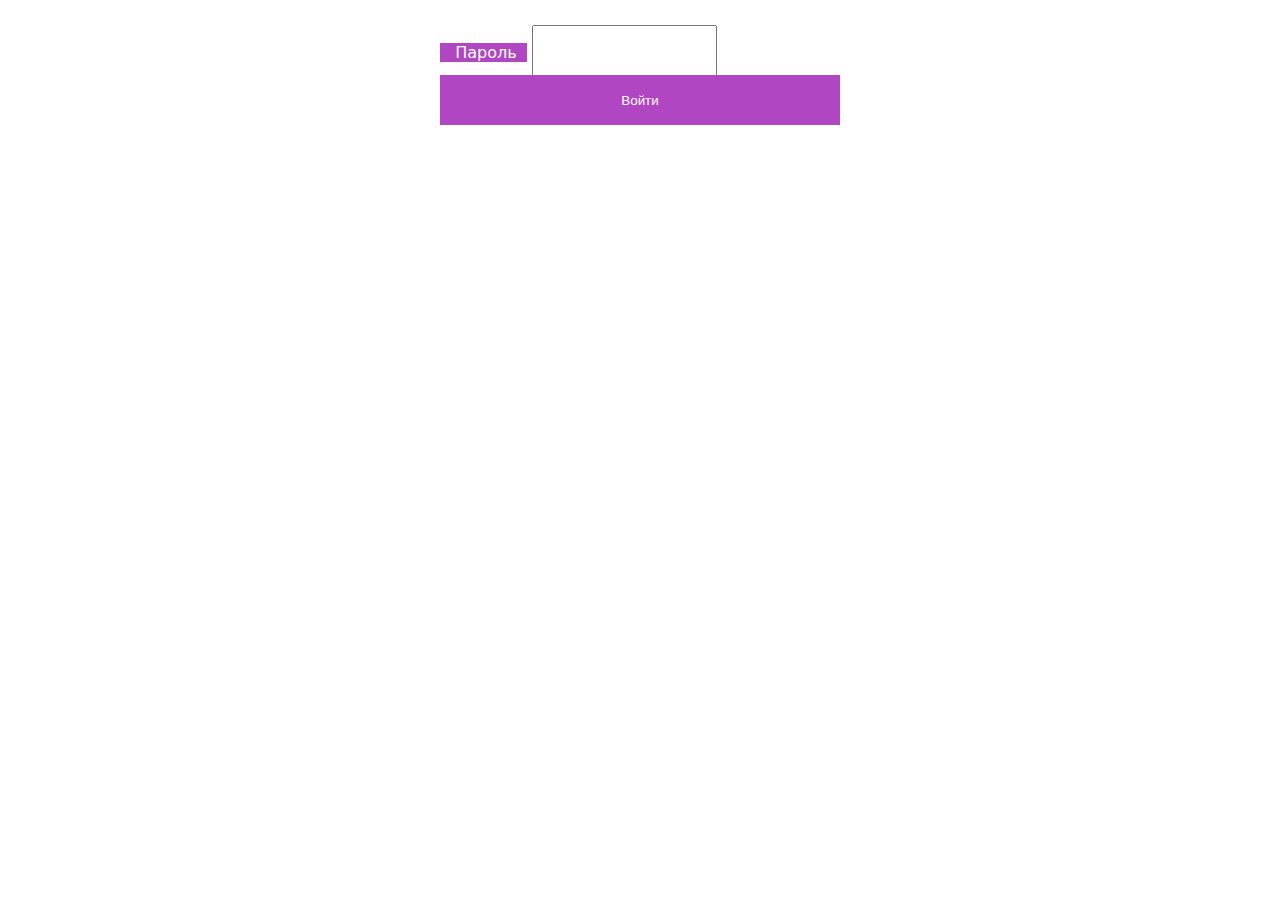
<file: Conference.UI/results.html>
﻿<!DOCTYPE html>
<html>
<head>
    <title>Результаты</title>

    <meta charset="UTF-8">
    <meta name="viewport" content="width=device-width, initial-scale=1, maximum-scale=1, user-scalable=no">

    <link rel="icon" type="image/png" href="" sizes="32x32">

    <link rel="stylesheet" href="https://maxcdn.bootstrapcdn.com/bootstrap/3.3.6/css/bootstrap.min.css" integrity="sha384-1q8mTJOASx8j1Au+a5WDVnPi2lkFfwwEAa8hDDdjZlpLegxhjVME1fgjWPGmkzs7" crossorigin="anonymous">
    <link rel="stylesheet" href="scripts/jqwidgets/styles/jqx.base.css" type="text/css" />
    <!--<link rel="stylesheet" href="results.css">-->
    <link rel="stylesheet" href="styles/results.min.css">

    <script src="https://ajax.googleapis.com/ajax/libs/jquery/3.1.0/jquery.min.js"></script>
    <script type="text/javascript" src="scripts/jqwidgets/jqxcore.js"></script>
    <script type="text/javascript" src="scripts/jqwidgets/jqxdata.js"></script>
    <script type="text/javascript" src="scripts/jqwidgets/jqxbuttons.js"></script>
    <script type="text/javascript" src="scripts/jqwidgets/jqxscrollbar.js"></script>
    <script type="text/javascript" src="scripts/jqwidgets/jqxmenu.js"></script>
    <script type="text/javascript" src="scripts/jqwidgets/jqxlistbox.js"></script>
    <script type="text/javascript" src="scripts/jqwidgets/jqxdropdownlist.js"></script>
    <script type="text/javascript" src="scripts/jqwidgets/jqxgrid.js"></script>
    <script type="text/javascript" src="scripts/jqwidgets/jqxgrid.selection.js"></script>
    <script type="text/javascript" src="scripts/jqwidgets/jqxgrid.columnsresize.js"></script>
    <script type="text/javascript" src="scripts/jqwidgets/jqxgrid.filter.js"></script>
    <script type="text/javascript" src="scripts/jqwidgets/jqxgrid.sort.js"></script>
    <script type="text/javascript" src="scripts/jqwidgets/jqxgrid.pager.js"></script>
    <script type="text/javascript" src="scripts/jqwidgets/jqxgrid.grouping.js"></script>
    <!--<script type="text/javascript" src="results.js"></script>-->
    <script type="text/javascript" src="scripts/results.min.js"></script>

</head>

<body>

    <div class="container-fluid">

        <div id="container">
            <div class="form-group">
                <div class="input-group">
                    <span class="input-group-addon" id="basic-addon1">&nbsp;&nbsp;&nbsp;Пароль&nbsp;&nbsp;</span>
                    <input id="password" type="password" class="form-control" aria-describedby="basic-addon1">
                </div>
            </div>

            <input id="login" type="button" class="btn btn-default" value="Войти" />

        </div>
            <input type="button" id="export" value="export" hidden>
            <div id="results"></div>

    </div>

</body>
</html>
</file>
<file: Conference.UI/scripts/jqwidgets/styles/jqx.base.css>
﻿/*Rounded Corners*/
/*top-left rounded Corners*/
.jqx-rc-tl
{
    -moz-border-radius-topleft: 3px;
    -webkit-border-top-left-radius: 3px;
    border-top-left-radius: 3px;
}
/*top-right rounded Corners*/
.jqx-rc-tr
{
    -moz-border-radius-topright: 3px;
    -webkit-border-top-right-radius: 3px;
    border-top-right-radius: 3px;
}
/*bottom-left rounded Corners*/
.jqx-rc-bl
{
    -moz-border-radius-bottomleft: 3px;
    -webkit-border-bottom-left-radius: 3px;
    border-bottom-left-radius: 3px;
}
/*bottom-right rounded Corners*/
.jqx-rc-br
{
    -moz-border-radius-bottomright: 3px;
    -webkit-border-bottom-right-radius: 3px;
    border-bottom-right-radius: 3px;
}
/*top rounded Corners*/
.jqx-rc-t
{
    -moz-border-radius-topleft: 3px;
    -webkit-border-top-left-radius: 3px;
    border-top-left-radius: 3px;
    -moz-border-radius-topright: 3px;
    -webkit-border-top-right-radius: 3px;
    border-top-right-radius: 3px;
}
/*bottom rounded Corners*/
.jqx-rc-b
{
    -moz-border-radius-bottomleft: 3px;
    -webkit-border-bottom-left-radius: 3px;
    border-bottom-left-radius: 3px;
    -moz-border-radius-bottomright: 3px;
    -webkit-border-bottom-right-radius: 3px;
    border-bottom-right-radius: 3px;
}
/*right rounded Corners*/
.jqx-rc-r
{
    -moz-border-radius-topright: 3px;
    -webkit-border-top-right-radius: 3px;
    border-top-right-radius: 3px;
    -moz-border-radius-bottomright: 3px;
    -webkit-border-bottom-right-radius: 3px;
    border-bottom-right-radius: 3px;
}
/*left rounded Corners*/
.jqx-rc-l
{
    -moz-border-radius-topleft: 3px;
    -webkit-border-top-left-radius: 3px;
    border-top-left-radius: 3px;
    -moz-border-radius-bottomleft: 3px;
    -webkit-border-bottom-left-radius: 3px;
    border-bottom-left-radius: 3px;
}
/*all rounded Corners*/
.jqx-rc-all
{
    -moz-border-radius: 3px;
    -webkit-border-radius: 3px;
    border-radius: 3px;
}
/*reset rounded corners*/
.jqx-rc-reset
{
    -moz-border-radius: 0px !important;
    -webkit-border-radius: 0px !important;
    border-radius: 0px !important;
}

/*Reset Style*/
.jqx-reset
{
    padding: 0;
    margin: 0;
    border: none;
    background: transparent;
    outline: none;
    box-sizing: content-box;
}
.jqx-clear {
    align:left; valign:top; left: 0px; top: 0px; -webkit-appearance: none !important; outline: none !important; padding: 0px; margin: 0px;
}
.jqx-popup {
    box-sizing: content-box;
}
.jqx-position-reset {
    position: static !important; 
}
.jqx-border-reset {
    border: none !important;
}
.jqx-overflow-hidden {
    overflow: hidden !important;
}
.jqx-position-relative {
    position: relative !important;
}
.jqx-position-absolute {
    position: absolute !important;
}
.jqx-max-size {
    width: 100% !important;
    height: 100% !important;
}
.jqx-background-reset {
    background: transparent !important;
}
/*Disable browser selection*/
.jqx-disableselect
{
    -webkit-user-select: none;
    -moz-user-select: none;
    user-select: none;
    -ms-user-select:none;
    -webkit-touch-callout:none;
    -webkit-tap-highlight-color: rgba(0,0,0,0);
}
.jqx-enableselect {
    -webkit-user-select: text;
    -moz-user-select: text;
    -ms-user-select:text;
    user-select:all;
}
.jqx-hideborder
{
    border: none !important;
}
.jqx-hidescrollbars
{
    overflow: hidden !important;
}
/*jqxButton, jqxToggleButton, jqxRepeatButton Style*/
.jqx-button{outline: none; border: 1px solid transparent; padding: 3px; text-align: center; vertical-align: central; margin: 0 0 0 0; cursor: default; }
button.jqx-button, input[type=button].jqx-button,  input[type=submit].jqx-button {
    box-sizing: border-box !important; -moz-box-sizing: border-box !important; 
}

.jqx-buttongroup{}
.jqx-group-button-normal {
    vertical-align: middle;
    text-align: center;
}
/*applied to the link button's anchor element.*/
.jqx-link
{
    text-decoration: none;
    color: #111111;
}

/*shows elements.*/
.jqx-visible
{
    display: block;
}
/*hides elements.*/
.jqx-hidden
{
    display: none;
}
.jqx-widget, .jqx-widget-content, .jqx-widget-header, .jqx-fill-state-normal {
    line-height: 1.231;
}
/*jqxGauge Style*/
.jqx-gauge-label, .jqx-gauge-caption
{
    fill: #333333;
    color: #333333;
    font-size: 11px;
    font-family: Verdana;
}
.jqx-knob {
 text-align: center;
}
/*jqxChart Style*/
.jqx-knob-label,
.jqx-chart-axis-text,
.jqx-chart-label-text, 
.jqx-chart-tooltip-text, 
.jqx-chart-legend-text
{
    fill: #333333;
    color: #333333;
    font-size: 11px;
    font-family: Verdana;
}
.jqx-chart-axis-description
{
    fill: #555555;
    color: #555555;
    font-size: 11px;
    font-family: Verdana;
}
.jqx-chart-title-text
{
    fill: #111111;
    color: #111111;
    font-size: 14px;
    font-weight: bold;
    font-family: Verdana;
}
.jqx-chart-title-description
{
    fill: #111111;
    color: #111111;
    font-size: 12px;
    font-weight: normal;
    font-family: Verdana;
}

/*applied to the Grid's element.*/
.jqx-grid
{
    overflow: hidden;
    border-style: solid;
    border-width: 1px;
}
/*applied to the Pager.*/
.jqx-grid-pager
{
    border: none;
    border-top: 1px solid transparent;
}
/*applied to the Top Pager.*/
.jqx-grid-pager-top
{
    border: none;
    border-bottom: 1px solid transparent;
}
.jqx-grid-pager-number{
    padding: 2px 5px;
    text-decoration: none;
    margin: 1px;
    border: 1px solid transparent;
    color: inherit !important;
    *color: expression(this.parentNode.currentStyle['color']) !important;     
    outline: none;
    font-weight: normal !important;
}
.jqx-grid-menu-item-touch {
    padding-top: 6px !important;
    padding-bottom: 6px !important;
}
/*applied to the Grid's bottom-right area between the horizontal and vertical scrollbars.*/
.jqx-grid-bottomright
{
   
}
/*applied to the Grid's header area.*/
.jqx-grid-header 
{
    border-style: solid;
    border-width: 0px 0px 1px 0px;
    overflow: hidden;
    border-color: transparent;
    margin: 0px;
    padding: 0px;
 }
 /*applied to the columns.*/
.jqx-grid-column-header, .jqx-grid-columngroup-header {
    border-style: solid;
    border-width: 0px 1px 0px 0px;
    border-color: transparent;
    white-space: nowrap;
    border-style: solid;
    font-weight: normal;  
    overflow: hidden;
    text-align: left;
    padding: 0px;
    margin: 0px;
 }
.jqx-grid-column-header-rtl, .jqx-grid-columngroup-header-rtl {
    border-width: 0px 0px 0px 1px;
}
.jqx-grid-columngroup-header {
    border-bottom-width: 1px;
    border-left-width: 1px;
}
 /*applied to the column's button.*/
 .jqx-grid-column-menubutton {
    border-style: solid;
    border-width: 0px 0px 0px 1px;
    border-color: transparent;
    background-image: url('images/menubutton.png');
    background-repeat: no-repeat;
    background-position: center;
    cursor: pointer;
 }
.jqx-grid-column-menubutton-rtl {
    border-width: 0px 1px 0px 0px;
}
 /*applied to the column's sort button when the sort order is ascending.*/
 .jqx-grid-column-sortascbutton {
    border: none;
    background-image: url('images/sortascbutton.png');
    background-repeat: no-repeat;
    background-position: center;
    cursor: pointer;
 }
 /*applied to the column's sort button when the sort order is descending.*/
  .jqx-grid-column-sortdescbutton {
    border: none;
    background-image: url('images/sortdescbutton.png');
    background-repeat: no-repeat;
    background-position: center;
    cursor: pointer;
 }
  /*applied to the column's filter button.*/
  .jqx-grid-column-filterbutton
 {
    border: none;
    background-image: url('images/filter.png');
    background-repeat: no-repeat;
    background-position: center;
 }
  /*applied to the column's resize line.*/
 .jqx-grid-column-resizeline {
   border-right: 1px dotted #555; 
 }
 /*applied to the validation popup during cell editing.*/
 .jqx-grid-validation
 {
    background: #df2227 !important;
    color: #fff  !important;
    padding: 4px 8px;
 }
.jqx-grid-validation-label {
    color: #fff !important;
    background: #df2227 !important;
    border: 1px solid #df2227 !important;    
}
  .jqx-grid-validation-arrow-up
 {
    background-image: url('images/red_arrow_up.png');
    background-repeat: no-repeat;
    background-position: center center;
 }
  .jqx-grid-validation-arrow-down
 {
    background-image: url('images/red_arrow_down.png');
    background-repeat: no-repeat;
    background-position: center center;
 }
  /*applied to the column's resize start line.*/
  .jqx-grid-column-resizestartline {
   border-right: 1px solid #444; 
 }
  /*applied to the sort ascending menu item in the Grid's Context Menu*/
 .jqx-grid-sortasc-icon
 {
    background-image: url('images/sortasc.png');
    background-repeat: no-repeat;
    background-position: left center;
    width: 16px;
    height: 16px;
    float: left;
    margin-left: -4px;
    margin-right: 4px;
 }
  /*applied to the sort ascending menu item in the Grid's Context Menu*/
 .jqx-grid-sortdesc-icon
 {
    background-image: url('images/sortdesc.png');
    background-repeat: no-repeat;
    background-position: left center;
    width: 16px;
    height: 16px;
    float: left;
    margin-left: -4px;
    margin-right: 4px;
 }
  /*applied to the grid menu's sort remove item/*/
 .jqx-grid-sortremove-icon
 {
    background-image: url('images/sortremove.png');
    background-repeat: no-repeat;
    background-position: left center;
    width: 16px;
    height: 16px;
    float: left;
    margin-left: -4px;
    margin-right: 4px;
 }
   /*applied to the grouping column's drag and drop item when the drop operation is allowed.*/
 .jqx-grid-drag-icon
 {
    background-image: url('images/drag.png');
    background-repeat: no-repeat;
    background-position: left center;
    width: 16px;
    height: 16px;
 }
   /*applied to the grouping column's drag and drop item when the drop operation is not allowed.*/
 .jqx-grid-dragcancel-icon
 {
    background-image: url('images/dragcancel.png');
    background-repeat: no-repeat;
    background-position: left center;
    width: 16px;
    height: 16px;
 }
 /*applied to the 'group by' menu item.*/
 .jqx-grid-groupby-icon
 {
    background-repeat: no-repeat;
    background-position: left center;
    width: 16px;
    height: 16px;
    float: left;
    margin-left: -4px;
    margin-right: 4px;
 }
/*applied to the column anchor tags.*/
 .jqx-grid-column-header a:link, .jqx-grid-column-header a:visited
 {
    display: block;
    margin: 4px;
    height: 18px;
    line-height: 18px !important;
    color: inherit;
    outline: 0 none;
    text-decoration: none;
    cursor: pointer;
}
.jqx-grid-toolbar a:link, .jqx-grid-toolbar a:visited {
    margin: 4px;
    height: 18px;
    line-height: 18px !important;
    color: inherit;
    outline: 0 none;
    text-decoration: none;
    cursor: pointer;
}
/*applied to the groups header area.*/
 .jqx-grid-groups-header, .jqx-grid-toolbar, .jqx-scheduler-toolbar {
    border-style: solid;
    border-width: 0px 0px 1px 0px;
    border-color: #aaa;
    white-space: nowrap;
    overflow: hidden;
    text-align: left;
    padding: 0px;
    margin: 0px;
 }
/*applied to a grouping row.*/
 .jqx-grid-groups-row {
    font-weight:bold;
    white-space: nowrap;
    text-align: left;
    padding: 0px;
    top: 50%;
    margin-top: -8px;
 }
 /*applied to the row details.*/
 .jqx-grid-groups-row-details {
    font-weight: normal;
 }
 /*applied to a grouping column.*/
 .jqx-grid-group-column 
 {
    border: 1px solid transparent;
    white-space: nowrap;
    border-style: solid;
    font-weight: normal;  
    overflow: hidden;
    text-align: left;
    padding: 0px;
    margin: 0px;
 }
 /*applied to the lines between the group columns.*/
  .jqx-grid-group-column-line
 {
    background: #aaa;
 }
 /*applied to the drop line indicators displayed in the grouping header.*/
  .jqx-grid-group-drag-line
 {
    background: #80be09;
 }
 /*applied to the anchor tags inside a grouping column.*/
 .jqx-grid-group-column  a:link{
    display: block;
    margin: 4px;
    height: 18px;
    line-height: 18px !important;
    outline: 0 none;
    text-decoration: none;
    cursor: pointer;
    color: inherit;
    *color: expression(this.parentNode.currentStyle['color']);     
}
 .jqx-grid-group-column  a:visited{
    color: inherit;
    display: block;
    margin: 4px;
    height: 18px;
    line-height: 18px !important;
    outline: 0 none;
    text-decoration: none;
    cursor: pointer;
     *color: expression(this.parentNode.currentStyle['color']);    
}
/*applied to a grid cell*/
.jqx-grid-cell {
    border-style: solid;
    border-width: 0px 1px 1px 0px;
    margin-right: 1px;
    margin-bottom: 1px;
    border-color: transparent;  
    background: #fff;
    white-space: nowrap;
    font-weight: normal; 
    font-size: inherit;
    overflow: hidden; 
    position: absolute !important; 
    height: 100%; 
 }
.jqx-grid-cell-locked {
    color: #aaa !important;
}
.jqx-grid-cell-left-align {
    overflow: hidden;
    text-overflow: ellipsis;
    padding-bottom: 2px; 
    text-align: left; 
    margin-right: 2px; 
    margin-left: 4px;
}
.jqx-grid-cell-middle-align {
    text-overflow: ellipsis;
    overflow: hidden;
    padding-bottom: 2px; 
    text-align: center;
}
.jqx-grid-cell-right-align {
    overflow: hidden; 
    text-overflow: ellipsis; 
    padding-bottom: 2px; 
    text-align: right; 
    margin-right: 4px; 
    margin-left: 2px;
}

/*applied to a grid cell that is part of a rows group.*/
 .jqx-grid-group-cell{ 
    overflow: hidden; 
    position: absolute !important; 
    height: 100%; 
    background: #fff;
 }
/*applied to the grid cells in the sort column*/
 .jqx-grid-cell-sort {
    background-color: #f0f0f0;
 }

 /*applied to the grid cells in the filter column*/
 .jqx-grid-cell-filter {
    background-color: #e6e6e6;
 }
.jqx-grid-cell-add-new-row {
    background: #fdfcf3 !important;
    color: #000 !important;
}

 /*applied to the grid cells area.*/
.jqx-grid-content {
    border-style: solid;
    border-width: 0px 0px 0px 0px;
    border-color: transparent;
    white-space: nowrap;
    overflow: hidden;
 }
 /*applied to a grid cell that is part of a rows group.*/
.jqx-grid-group-cell, .jqx-grid-empty-cell {
    border-style: solid;
    border-width: 0px 0px 1px 0px;
    white-space: nowrap;
    font-weight: normal;   
 }
.jqx-widget .jqx-grid-cleared-cell, .jqx-grid-cleared-cell {
    border: transparent !important;
}
.jqx-grid-cell-wrap {white-space: normal !important;}

.jqx-tree-grid-indent {
    width: 15px;
    display: inline-block;
    height: 8px;
    overflow: hidden;
    vertical-align: top;
}
.jqx-tree-grid-title {
    text-decoration: none;
    vertical-align: top;
    white-space: nowrap;
    overflow: hidden;
    text-overflow: ellipsis;
}
.jqx-tree-grid-collapse-button, .jqx-tree-grid-expand-button {
    display: inline-block;
    margin-top: 0px;
    margin-right: 0px;
    position: relative;
    width: 15px;
    height: 16px;   
    vertical-align: top;
}
.jqx-tree-grid-checkbox {
   float: none !important; 
   width: 14px;
   height: 14px;
   cursor: pointer;
   margin-right: 2px !important;
   margin-left: 2px !important;
}
.jqx-tree-grid-icon {
   float: none !important; 
   width: 14px;
   height: 14px;
   margin-right: 4px;
}
.jqx-tree-grid-icon-rtl {
   margin-right: 0px;
   margin-left: 4px;
}
.jqx-tree-grid-icon-size {
   width: 14px;
   height: 14px;
   line-height: 16px;
}

.jqx-tree-grid-checkbox-tick {
    width: 100%;
    height: 100%;
}
.jqx-tree-grid-expand-button {
    height: 16px;
    width: 15px;
    vertical-align: top;
}

/*applied to a cell in jqxDataTable*/
.jqx-cell {
    min-height: 23px;
    padding: 6px 4px;
    margin: 0;
    border-collapse: separate;
    border-spacing: 0px;
    overflow: hidden;
    text-overflow: ellipsis;
    border: 1px solid transparent;
    border-top-width: 0px;
    border-left-width: 0px;
    box-sizing: border-box;
    -moz-box-sizing: border-box;
    white-space: normal;
    line-height: 1.231;
}
.jqx-grid-cell-nowrap {white-space: nowrap;}

.jqx-cell-editor {
    padding-left: 4px !important;
    padding-right: 3px !important;
}
.jqx-left-align {
    text-align: left;
}
.jqx-center-align {
    text-align: center;
}
.jqx-right-align {
    text-align: right;
}
.jqx-top-align {
    vertical-align:top;
}
.jqx-bottom-align {
    vertical-align: bottom;
}

.jqx-grid-table .jqx-grid-cell {
    position: static !important;
    zoom: 1 !important;
}
/*applied to the Grid's Table element.*/
.jqx-grid-table {
    font-size: 13px;
    table-layout: fixed;
    margin: 0px;
    padding: 0px;
    border-collapse: separate;
    border-spacing: 0px;
    -webkit-overflow-scrolling: touch;
    outline: none;
    zoom: 1 !important;
    empty-cells: show;
    border-right: 1px solid #aaa;
    line-height: 1.231;
    width: auto;
    border: none;
}
.jqx-grid-table-rtl {
    border-left-width: 1px;
    border-right-width: 0px;
}
.jqx-details table {
   border-collapse: collapse;
   table-layout: fixed;
   border-spacing: 0px;
}

 /*applied to a grid cell that is part of a details row and grouping is enabled.*/
.jqx-grid-group-details-cell {

 }
 /*applied to a grid cell that is part of a details row.*/
.jqx-grid-details-cell {
    border-width: 0px 1px 0px 0px;
 }
  /*applied to a grid cell. Represents the alternating cell background.*/
.jqx-grid-cell-alt {
    background: #f9f9f9;  
 }
/*applied to a sorted and alternating grid cell*/
.jqx-grid-cell-sort-alt {
    background-color: #e5e5e5;
 }/*applied to a sorted and alternating grid cell*/
.jqx-grid-cell-filter-alt {
    background-color: #f0f0f0;
 }
  /*applied to a pinned grid cell.*/
.jqx-grid-cell-pinned {
    background-color: #e5e5e5;
 }
 /*applied to a pinned grid cell. Represents the alternating cell background.*/
.jqx-grid-cell-pinned-alt {
    background-color: #e5e5e5;
 }
 /*applied to a selected grid cell.*/
 .jqx-grid-cell-selected {
    border-left: 0px solid transparent;
 }
 .jqx-cell-rtl {
   border-left-width: 1px;
   border-right-width: 0px;
 }
 .jqx-grid-cell-rtl {
    border-width: 0px 0px 1px 1px;
 }
 .jqx-grid-table .jqx-grid-cell {
   border-width: 0px 0px 1px 1px;
 }
.jqx-grid-table-one-cell {
    border: none;
    border-right-width: 1px;
    border-right-style:solid;
    border-right-color:#aaa;
}

 .jqx-grid-table .jqx-grid-cell:first-child {
    border-left-width: 0px;
 }

  /*applied to the selection area.*/
 .jqx-grid-selectionarea {
    border: 1px solid transparent;
    opacity: 0.5;
    filter: alpha(opacity=50);
 }
 /*applied to a hovered grid cell.*/
 .jqx-grid-cell-hover {
    border-color: transparent;
 }
  /*applied to a grid cell when the grid is empty.*/
 .jqx-grid-empty-cell{ overflow: visible; border-bottom: none;}

 /*applied to the Grid when its loading the data.*/
 .jqx-grid-load
{
    padding-right: 0px;
    background-image: url(images/loader.gif);
    background-position: 50% 50%;
    background-repeat: no-repeat;  
    z-index: 9999;
    display: block;
}
/*applied to a group's collapse button.*/
.jqx-grid-group-collapse
{
    padding-right: 0px;
    background-image: url(images/icon-right.png);
    background-position: 50% 50%;
    background-repeat: no-repeat;
    cursor: pointer;
}
.jqx-grid-group-collapse-rtl
{
    padding-right: 0px;
    background-image: url(images/icon-left.png);
    background-position: 50% 50%;
    background-repeat: no-repeat;
    cursor: pointer;
}
/*applied to a group's expand button.*/
.jqx-grid-group-expand, .jqx-grid-group-expand-rtl
{
    padding-right: 0px;
    background-image: url(images/icon-down.png);
    background-position: 50% 50%;
    background-repeat: no-repeat;
    cursor: pointer;
}
/*jqxProgresBar Style*/
.jqx-progressbar
{
    overflow: hidden;
    outline: none;
    border: 1px solid transparent;
    height: 2em;
}
/*applied to the progressbar's value element*/
.jqx-progressbar-value
{
    outline: none;
    border: 0px solid transparent;
    height: 100%;
}
/*applied to the progress bar's vertical value element- when the widget's orientation is 'vertical'*/
.jqx-progressbar-value-vertical
{
    outline: none;
    border: 0px solid transparent;
    height: 100%;
    background: transparent;
}
/*applied to the progressbar's text element*/
.jqx-progressbar-text
{
    font-size: 10px;
    border: none;
}
/*applied to the progress bar when the widget is in disabled state*/
.jqx-progressbar-disabled
{
    outline: none;
    border: 1px solid transparent; 
    height: 2em;
}

/*jqxMenu Style*/
.jqx-menu
{
    border: 1px solid transparent;
    float: none;
    margin: 0px;
    height: 100%;
    padding: 0px;
    overflow: hidden;
    text-align: left;
}
.jqx-menu-dropdown-column
{
    float: left;
}
/*applied to the menu when it is horizontal. Sets the menu's background*/
.jqx-menu-horizontal
{
    margin: 0px;
    padding: 0px;
    overflow: hidden;
    text-align: center;
}
/*applied to the menu when it is vertical. Sets the menu's background*/
.jqx-menu-vertical
{
    text-align: left;
}
/*applied to the sub menu. Sets the sub menu's background*/
.jqx-menu-dropdown
{
    left: 100%;
    margin: 0px;
    padding: 0px;
    right: 0;
    overflow: hidden;
    display: none;
    float: none;
    width: 150px;
    border-style: solid;
    border-width: 1px;
    text-align: left;
    padding: 2px;
}
/*applied to the sub menu's ul elements.*/
.jqx-menu-dropdown ul
{
    left: 100%;
    margin: 0px;
    padding: 0px;
    right: 0;
    overflow: hidden;
    border: none;
}
/*applied to the menu's ul elements.*/
.jqx-menu ul
{
    left: 100%;
    margin: 0px;
    padding: 2px;
    right: 0;
    overflow: hidden;
    background-color: transparent;
    border: none;
}
/*applied to the menu's li elements.*/
.jqx-menu li, .jqx-menu-dropdown li
{
    line-height: 1.3 !important;
}
/*applied to the top level menu items.*/
.jqx-menu-item-top
{
    border: 1px solid transparent;
    text-indent: 0;
    list-style: none;
    padding: 4px 8px 4px 8px;
    left: 100%;
    overflow: hidden;
    color: inherit;
    right: 0;
    margin: 0px 1px 0px 1px;
    cursor: pointer;
}
/*applied to the sub menu items.*/
.jqx-menu-item
{
    border: 1px solid transparent;
    text-indent: 0;
    list-style: none;
    padding: 4px 8px 4px 8px;
    margin: 1px;
    float: none;
    overflow: hidden;
    left: 100%;
    color: inherit;
    right: 0;
    text-align: left;
    cursor: pointer;
    *color: expression(this.parentNode.currentStyle['color']);     
}
/*applied to a sub menu item when the mouse is over the item.*/
.jqx-menu-item-hover
{
    color: inherit;
    right: 0;
    list-style: none;
    margin: 1px;
    left: 100%;
    padding: 4px 8px 4px 8px;
    text-align: left;
    cursor: pointer;
    *color: expression(this.parentNode.currentStyle['color']);     
}
/*applied to a top-level menu item when the mouse is over it.*/
.jqx-menu-item-top-hover
{
    color: inherit;
    right: 0;
    list-style: none;
    margin: 0px 1px 0px 1px;
    left: 100%;
    padding: 4px 8px 4px 8px;
    top: 50%;
    cursor: pointer;
    *color: expression(this.parentNode.currentStyle['color']);     
}
/*applied to a sub menu item when its sub menu is opened.*/
.jqx-menu-item-selected
{
    right: 0;
    list-style: none;
    margin: 1px;
    left: 100%;
    padding: 4px 8px 4px 8px;
    text-align: left;
    cursor: pointer;
    *color: expression(this.parentNode.currentStyle['color']);     
}
/*applied to a disabled sub menu item.*/
.jqx-menu-item-disabled
{

}
/*applied to a top-level menu item when its sub menu is opened.*/
.jqx-menu-item-top-selected
{
    right: 0;
    list-style: none;
    margin: 0px 1px 0px 1px;
    left: 100%;
    padding: 4px 8px 4px 8px;
    cursor: pointer;
}
/*applied to the menu separator items.*/
.jqx-menu-item-separator
{
    text-indent: 0;
    background-color: #ddd;
    border: none;
    list-style: none;
    height: 1px;
    line-height:0 !important;
    padding: 0px;
    margin: 1px 2px 1px 2px;
    float: none;
    overflow: hidden;
    left: 100%;
    color: inherit;
    right: 0;
    font-size: 1px;
}
/*applied to a sub menu item when it has sub menu items. Displays right arrow icon.*/
.jqx-menu-item-arrow-right
{
    background-image: url(images/icon-right.png);
}
/*applied to a sub menu item when it has sub menu items. Displays down arrow icon.*/
.jqx-menu-item-arrow-down
{
    background-image: url(images/icon-down.png);
}
/*applied to a sub menu item when it has sub menu items. Displays up arrow icon.*/
.jqx-menu-item-arrow-up
{
    background-image: url(images/icon-up.png);
}
.jqx-menu-minimized {
    position: relative;
}
.jqx-menu-title {
    position: relative;
    float: right;
    margin-top: 4px;
    padding-top: 4px;
    padding-right: 20px;
}
.jqx-menu-minimized-button
{
    background-image: url('images/icon-menu-minimized.png');
    background-repeat: no-repeat;
    background-position: left center;
    height: 24px;
    width: 24px;
    padding: 0px;
    margin-left: 7px;
    margin-top: 4px;
    float : left;
}
.jqx-menu-ul-minimized {
    display: block!important;
    width: auto !important;
}
.jqx-menu-ul-minimized ul {
    margin-top: 0px;
    margin-bottom: 0px;
    padding-top: 0px;
    padding-bottom: 0px;
    -webkit-box-shadow: none !important;
    -moz-box-shadow   : none !important;
    -o-box-shadow     : none !important;
    box-shadow        : none !important;
}
.jqx-menu-minimized li:last-child {
    padding-bottom: 0px;
    margin: 0px;
}
.jqx-menu-item-arrow-right, .jqx-menu-item-arrow-down, .jqx-menu-item-arrow-up, .jqx-menu-item-arrow-right {
    background-position: 100% 50%;
    background-repeat: no-repeat;
    padding-right: 0px;
    margin-right: -8px;
    width: 17px;
    height: 15px;
}
/*applied to a sub menu item when it has sub menu items. Displays left arrow icon.*/
.jqx-menu-item-arrow-left
{
    padding-right: 0px;
    padding-left: 5px;
    width: 17px;
    height: 15px;
    background-image: url(images/icon-left.png);
    background-position: 0 50%;
    background-repeat: no-repeat;
}
/*applied to a sub menu item when it has sub menu items and its sub menu is opened. Displays right arrow icon.*/
.jqx-menu-item-arrow-right-selected
{
    background-image: url(images/icon-right.png);
}
/*applied to a sub menu item when it has sub menu items and its sub menu is opened. Displays down arrow icon.*/
.jqx-menu-item-arrow-down-selected
{
    background-image: url(images/icon-down.png);
}
/*applied to a sub menu item when it has sub menu items and its sub menu is opened. Displays up arrow icon.*/
.jqx-menu-item-arrow-up-selected
{
    background-image: url(images/icon-up.png);
}
.jqx-menu-item-arrow-right-selected, .jqx-menu-item-arrow-up-selected, .jqx-menu-item-arrow-down-selected, .jqx-menu-item-arrow-top-right {
    padding-right: 0px;
    margin-right: -8px;
    width: 17px;
    height: 15px;
    background-position: 100% 50%;
    background-repeat: no-repeat;
}
/*applied to a top-level menu item when it has sub menu items. Displays right arrow icon.*/
.jqx-menu-item-arrow-top-right
{
    background-image: url(images/icon-right.png);
}
/*applied to a sub menu item when it has sub menu items and its sub menu is opened. Displays left arrow icon.*/
.jqx-menu-item-arrow-left-selected
{
    background-image: url(images/icon-left.png);
}
/*applied to a top-level menu item when it has sub menu items. Displays left arrow icon.*/
.jqx-menu-item-arrow-top-left
{
    background-image: url(images/icon-left.png);
}
.jqx-menu-item-arrow-left-selected, .jqx-menu-item-arrow-top-left {
    background-position: 0 50%;
    background-repeat: no-repeat;
    padding-right: 0px;
    padding-left: 5px;
    width: 17px;
    height: 15px;
}
/*applied to the anchor elements*/
.jqx-menu-item a:link, .jqx-menu-item a:visited, .jqx-menu-item a:hover, .jqx-menu-item-top a:link, .jqx-menu-item-top a:visited, .jqx-menu-item-top a:hover
{
    text-decoration: none;
    color: inherit;
    outline: none;
    background-color: transparent;
    *color: expression(this.parentNode.currentStyle['color']);     
}

/*applied to the menu widget when it is disabled.*/
.jqx-menu-disabled
{
    cursor: default;
}
/*applied to the anchor elements of all disabled menu items.*/
.jqx-menu-disabled a:link
{
    cursor: default;
    text-decoration: none;
}
.jqx-menu-disabled a:visited
{
    cursor: default;
    text-decoration: none;
}
.jqx-menu-disabled a:hover
{
    cursor: default;
}
.jqx-menu-dropdown
{
    right: -1px;
}

/*jqxtree Style*/
.jqx-tree
{
    left: 100%;
    right: 0;
    float: none;
    margin: 0px;
    border-style: solid;
    border-width: 1px;
    padding: 0px;
    overflow: hidden;
    text-align: left;
    outline: none;
    white-space: nowrap;
    line-height: 14px !important;
}
/*applied to the jqxTree root UL element.*/
.jqx-tree-dropdown-root
{
    left: 100%;
    padding: 0px 5px 0px 5px;
    right: 0;
    display: block;
    float: none;
    background-color: transparent;
    border-style: solid;
    border-width: 0px;
    border-color: #fff;
    text-align: left;
    outline: none;
    white-space: nowrap;
    margin: 0px;
}
.jqx-tree-dropdown-root-rtl {
    padding: 0px 5px 0px 0px;
    text-align: right;
    float: right;
    margin: 0px;
}

/*applied to the jqxTree UL elements.*/
.jqx-tree-dropdown
{
    left: 100%;
    margin: 0px;
    padding: 0px 0px 0px 10px;
    right: 0;
     display: block;
    float: none;
    background-color: transparent;
    border-style: solid;
    border-width: 0px;
    border-color: transparent;
    text-align: left;
    outline: none;
}
.jqx-tree-dropdown-rtl {
   padding: 3px 0px 0px 0px;
   text-align: right;
}

/*applied to a tree item.*/
.jqx-tree-item
{
    border: 1px solid transparent;
    text-indent: 0;
    list-style: none;
    padding: 3px;
    margin: 0px;
    float: none;
    overflow: hidden;
    left: 100%;
    right: 0;
    text-align: left;
    cursor: default;
    text-decoration: none;
}
/*applied to the jqxTree LI elements.*/
.jqx-tree-item-li
{
    text-indent: 0;
    background-color: transparent;
    border: 0px solid transparent;
    list-style: none;
    left: 100%; 
    right: 0;
    text-align: left;
    outline: none;
    margin: 0px;
    margin-top: 1px;
    padding: 0px;
}
/*applied to the last LI elements in an UL element.*/
.jqx-tree-item-u-last
{
    margin: 0px 0px 0px 0px;
}
/*applied to a tree item when the mouse is over the item.*/
.jqx-tree-item-hover
{
    color: inherit;
    right: 0;
    padding: 3px;
    margin: 0px;
    list-style: none;
    left: 100%;
    cursor: pointer;
    text-decoration: none;
}
/*applied to a tree item when the item is selected.*/
.jqx-tree-item-selected
{
    color: inherit;
    right: 0;
    padding: 3px;
    margin: 0px;
    list-style: none;
    left: 100%;
    cursor: pointer;
    text-decoration: none;
}
.jqx-tree-item-rtl {
    text-align: right;
}
.jqx-tree-item-li-rtl {
    text-align: right;
}
/*applied to the anchor element of a tree item.*/
.jqx-tree-item a:link, .jqx-tree-item a:visited
{
    text-indent: 0;
    background-color: transparent;
    border: 0px solid transparent;
    list-style: none;
    padding: 0px;
    margin: 0px;
    float: none;
    overflow: hidden;
    left: 100%;
    color: inherit;
    right: 0;
    text-align: left;
    cursor: pointer;
    text-decoration: none;
    outline: none;
}
.jqx-tree-item-selected, .jqx-tree-item-hover a:hover
{
    color: inherit;
}
.jqx-tree-item-selected, .jqx-tree-item-hover a:visited
{
    color: inherit;
}

/*applied to a tree item when the item is disabled.*/
.jqx-tree-item-disabled
{

}
/*applied to a tree item when it has sub items and is collapsed. Displays an arrow icon next to the item.*/
.jqx-tree-item-arrow-collapse, .jqx-tree-item-arrow-collapse-hover
{
    padding-right: 0px;
    width: 17px;
    height: 17px;
    background-image: url(images/icon-right.png);
    background-position: 100% 50%;
    background-repeat: no-repeat;
    cursor: pointer;
}
.jqx-tree-item-arrow-collapse-rtl, .jqx-tree-item-arrow-collapse-hover-rtl {
    background-image: url(images/icon-left.png);
}

/*applied to a tree item when it has sub items and is expanded. Displays an arrow icon next to the item.*/
.jqx-tree-item-arrow-expand, .jqx-tree-item-arrow-expand-hover
{
    padding-right: 0px;
    width: 17px;
    height: 17px;
    background-image: url(images/icon-down.png);
    background-position: 100% 50%;
    background-repeat: no-repeat;
    cursor: pointer;
}
/*applied to the tree when it is disabled.*/
.jqx-tree-disabled
{
    cursor: default;
}
/*applied to the anchor elements in a tree when it is disabled.*/
.jqx-tree-disabled a:link
{
    cursor: default;
    text-decoration: none;
}
.jqx-tree-disabled a:visited
{
    cursor: default;
    text-decoration: none;
}
.jqx-tree-disabled a:hover
{
    cursor: default;
}


/*jqxTabs*/
.jqx-tabs
{
    outline: none;
    margin: 0 0 0 0;
    padding: 0px;
    overflow: hidden;
    background: transparent;
    border: 1px solid transparent;
}
/*applied to the tab close button.*/
.jqx-tabs-close-button
{
    outline: none;
    background-image: url(images/close.png);
    cursor: pointer;
    margin: 0 0 0 0;
    padding: 0 0 0 0;
    position: relative;
    left: 5px;
}
/*applied to the tab close button when the tab is selected.*/
.jqx-tabs-close-button-selected
{
    outline: none;
    background-image: url(images/close.png);
    cursor: pointer;
    margin: 0 0 0 0;
    padding: 0 0 0 0;
}
/*applied to the tab close button when the mouse is over the tab.*/
.jqx-tabs-close-button-hover
{
    outline: none;
    background-image: url(images/close.png);
    cursor: pointer;
    margin: 0 0 0 0;
    padding: 0 0 0 0;
}
.jqx-tabs-close-button, .jqx-tabs-close-button-selected, .jqx-tabs-close-button-hover{background-repeat:no-repeat;  background-position:center;}
/*applied to the tab's left scroll arrow.*/
.jqx-tabs-arrow-left
{
    outline: none;
    position: relative;
    z-index: 15;
    float: left;
    cursor: pointer;
    margin: 0 0 0 0;
    padding: 0 0 0 0;
    background-image: url('images/icon-left.png');
    background-repeat: no-repeat;
    background-position: center;
}
/*applied to the tab's right scroll arrow.*/
.jqx-tabs-arrow-right
{
    outline: none;
    position: relative;
    z-index: 15;
    background-image: url('images/icon-right.png');
    background-repeat: no-repeat;
    background-position: center;
    float: left;
    cursor: pointer;
    margin: 0 0 0 0;
    padding: 0 0 0 0;
}
.jqx-tabs-arrow-background
{
    background: #eeeeee;
}
/*applied to the tab's title.*/
.jqx-tabs-title
{
    outline: none;
    display: block;
    cursor: pointer;
    white-space: nowrap;
    left: 100%;
    right: 0;
    text-indent: 0px;
    list-style: none;
    border: 1px solid transparent;
    margin: 0px 2px 0px 0px;
    overflow: hidden;
    z-index: 1;
    padding-left: 13px;
    padding-right: 13px;
    padding-bottom: 5px;
    padding-top: 5px;
    background: transparent;
    height: auto;
    position: relative; 
}
.jqx-tabs-title-bottom
{
}
.jqx-tabs-title a:link
{
    color: inherit;
    *color: expression(this.parentNode.currentStyle['color']);    
    text-decoration: none;
}
.jqx-tabs-title a:hover
{
    color: inherit;
    *color: expression(this.parentNode.currentStyle['color']);
    text-decoration: none;
}
.jqx-tabs-title a:active
{
    color: inherit;
    *color: expression(this.parentNode.currentStyle['color']);
    text-decoration: none;
}
.jqx-tabs-title a:visited
{
    color: inherit;
    *color: expression(this.parentNode.currentStyle['color']);
    text-decoration: none;
}
/*applied to the tab's title when the tab is selected and the jqxTab's position property is set to 'top' .*/
.jqx-tabs-title-selected-top
{
    z-index: 99;
    outline: none;
    border-top: 1px solid transparent;
    border-left: 1px solid transparent;
    border-right: 1px solid transparent;
    border-bottom: 1px solid #fff;
    background-color: #fff;
    padding-bottom: 7px;
}
/*applied to the tab's title when the tab is selected and the jqxTab's position property is set to 'bottom' .*/
.jqx-tabs-title-selected-bottom
{
    outline: none;
    border-top: 1px solid #fff;
    border-left: 1px solid transparent;
    border-right: 1px solid transparent;
    border-bottom: 1px solid transparent;
    padding-top: 7px;
    padding-bottom: 5px;
    margin-top: -2px;
    background-color: #fff;
}
/*applied to the tab's title when the tab is hovered and the jqxTab's position property is set to 'top' .*/
.jqx-tabs-title-hover-top
{
    outline: none;
    border: 1px solid transparent;    
    padding-bottom: 5px;
}
/*applied to the tab's title when the tab is hovered and the jqxTab's position property is set to 'bottom' .*/
.jqx-tabs-title-hover-bottom
{
    outline: none;
    border: 1px solid transparent;
    padding-top: 5px;
}
/*applied to the tab's title when the tab is disabled.*/
.jqx-tabs-title-disable
{
 
}
/*applied to the tab's header.*/
.jqx-tabs-header
{
    padding-left: 0px;
    padding-right: 0px;
    padding-top: 3px;
    padding-bottom: 1px;
    margin: 0px;
    border-top: 0px solid transparent;
    border-left: 0px solid transparent;
    border-right: 0px solid transparent;
    border-bottom: 1px solid #aaa;
    background: #eeeeee;
}
/*applied to the tab's header when the position is bottom.*/
.jqx-tabs-header-bottom
{
    padding-top: 1px;
    padding-bottom: 3px;
    border-top: 0px solid #aaa;
    border-left: 0px solid transparent;
    border-right: 0px solid transparent;
    border-bottom: 1px solid transparent;
}
/*applied to the tab's header when the tab is collapsed.*/
.jqx-tabs-header-collapsed
{
    border: 1px solid #aaa;
}
/*applied to the tab's header when the position is bottom and tab is collapsed.*/
.jqx-tabs-header-collapsed-bottom
{
    border: 1px solid #aaa;
}
.jqx-tabs-collapsed
{
    border: 0px solid transparent;
}
.jqx-tabs-collapsed-bottom
{
    border: 0px solid transparent;
}
/*applied to the tab's selection tracker container element.*/
.jqx-tabs-selection-tracker-container
{
    outline: none;
    position: relative;
    text-indent: 0px;
    margin: 0 0 0 0;
    padding: 0 0 0 0;
    width: 100%;
    background: transparent;
    height: 0px;
}
/*applied to the tab's selection tracker when the jqxTab's position property is set to 'top'.*/
.jqx-tabs-selection-tracker-top
{
    border-top: 1px solid transparent;
    border-left: 1px solid transparent;
    border-right: 1px solid transparent;
    padding-bottom: 2px;
    background-color: #fff;
    outline: none;
    position: absolute;
    z-index: 10;
}
/*applied to the tab's selection tracker when the jqxTab's position property is set to 'bottom'.*/
.jqx-tabs-selection-tracker-bottom
{
    border-left: 1px solid transparent;
    border-right: 1px solid transparent;
    border-bottom: 1px solid transparent;
    background-color: #fff;
    outline: none;
    position: absolute;
    z-index: 10;
    margin-top: -1px;
    padding-bottom: 2px;
}
/*applied to the tab's content element which represents a DIV element.*/
.jqx-tabs-content
{
    outline: none;
    border-bottom: 0px solid transparent;
    border-left: 0px solid transparent;
    border-right: 0px solid transparent;
    border-top: 0px solid transparent;
    text-align: left;
    clear: both;
}
.jqx-tabs-content-element
{
    height: 100%;
    overflow: auto;
}

/*jqxCheckBox*/
.jqx-checkbox
{
    overflow:hidden;
    text-align: left;
    border: none;
    outline: none;
    margin: 0 0 0 0;
    white-space: nowrap;
    text-overflow: ellipsis;
}
/*applied to the check box.*/
.jqx-checkbox-default
{
    text-align: left;
    float: left;
    padding: 0px;
    border: 1px solid transparent;
    outline: none;
    margin: 0px 3px 0px 3px;
}
/*applied to the check box when the mouse cursor is over it.*/
.jqx-checkbox-hover
{
    cursor: pointer;
    float: left;
    padding: 0px;
    border: 1px solid transparent;
    outline: none;
    margin: 0px 3px 0px 3px;
}
/*applied to the widget when it is disabled.*/
.jqx-checkbox-disabled
{
    cursor: default;
    background: transparent;
    padding: 0px;
    border: none;
    outline: none;
    margin: 0px 0px 0px 0px;
}
/*applied to the check box when the widget is disabled.*/
.jqx-checkbox-disabled-box
{
    float: left;
    padding: 0px;
    border: 1px solid transparent;
    outline: none;
    margin: 0px 3px 0px 3px;
}
/*applied to the check box when it is checked. Displays a check icon.*/
.jqx-checkbox-check-checked
{
    float: left;
    background: transparent url(images/check_black.png) center center no-repeat;
    padding: 0px;
    border: none;
    outline: none;
    margin: 0 0 0 0;
}
/*applied to the check box when the widget is disabled. Displays a disabled check icon.*/
.jqx-checkbox-check-disabled
{
    float: left;
    background: transparent url(images/check_disabled.png) center center no-repeat;
    padding: 0px;
    border: none;
    outline: none;
    margin: 0 0 0 0;
}
/*applied to the check box when its state is indeterminate.*/
.jqx-checkbox-check-indeterminate
{
    float: left;
    background: transparent url(images/check_indeterminate_black.png) center center no-repeat;
    padding: 0px;
    border: none;
    outline: none;
    margin: 0 0 0 0;
}
/*applied to the check box when its state is indeterminate and it is disabled.*/
.jqx-checkbox-check-indeterminate-disabled
{
    float: left;
    background: transparent url(images/check_indeterminate_disabled.png) center center no-repeat;
    padding: 0px;
    border: none;
    outline: none;
    margin: 0 0 0 0;
}
/*applied to the check box when its in rtl mode.*/
.jqx-checkbox-rtl {
    float: right;
}
/*jqxRadioButton*/
.jqx-radiobutton
{
    overflow:hidden;
    text-overflow: ellipsis;
    border: none;
    outline: none;
    margin: 0 0 0 0;
    white-space: nowrap;
}
/*applied to the radio button.*/
.jqx-radiobutton-default
{
    cursor: pointer;
    float: left;
    background: transparent url(images/roundbg_classic_normal.png) left center scroll repeat-x;
    padding: 0px;
    border: 1px solid transparent;
    outline: none;
    margin: 1px 3px 0px 3px;
    -moz-border-radius: 100%;
    -webkit-border-radius: 100%;
    border-radius: 100%;
}
/*applied to the radio button when the mouse is over it.*/
.jqx-radiobutton-hover
{
    cursor: pointer;
    float: left;
    background: transparent;
    padding: 0px;
    border: 1px solid transparent;
    outline: none;
    margin: 1px 3px 0px 3px;
    -moz-border-radius: 100%;
    -webkit-border-radius: 100%;
    border-radius: 100%;
}
/*applied to the radio button when it is disabled.*/
.jqx-radiobutton-disabled
{
    cursor: default;
}
/*applied to the radio button's radio icon when it is disabled.*/
.jqx-radiobutton-disabled-box
{
}
/*applied to the radio button when it is checked.*/
.jqx-radiobutton-check-checked
{
    float: left;
    background: transparent url(images/roundbg_check_black.png) left top no-repeat;
    padding: 0px;
    border: 1px solid transparent;
    outline: none;
    margin: 0 0 0 0;
    -moz-border-radius: 100%;
    -webkit-border-radius: 100%;
    border-radius: 100%;
    width: 7px; 
    height: 7px;
    margin-left: 2px;
    margin-top: 2px;
}
/*applied to the radio button when it is checked and disabled.*/
.jqx-radiobutton-check-disabled
{
}
/*applied to the radio button when it is in indeterminate state.*/
.jqx-radiobutton-check-indeterminate
{
    float: left;
    background: transparent url(images/roundbg_check_indeterminate.png) left top no-repeat;
    padding: 0px;
    border: none;
    outline: none;
    margin: 0 0 0 0;
    -moz-border-radius: 100%;
    -webkit-border-radius: 100%;
    border-radius: 100%; 
    width: 6px; 
    height: 6px;
    margin-left: 2px;
    margin-top: 2px;  
}
/*applied to the radio button when it is in indeterminate state and disabled.*/
.jqx-radiobutton-check-indeterminate-disabled
{
}
/*applied to the radio button when its in rtl mode.*/
.jqx-radiobutton-rtl {
    float: right;
}

/*jqxRating*/
.jqx-rating
{
    margin: 0px;
    padding: 0px;
    outline: none;
    overflow: hidden;
}
.jqx-rating-image
{
    border-width: 0px;
}
.jqx-rating-image-default
{
    margin: 0px;
    padding: 0px;
    outline: none;    
    background-color: transparent;
    background-repeat: no-repeat;
    cursor: pointer;
    background-image: url(images/star.png);
    overflow: hidden;
}
/*applied to the rating when it is hovered.*/
.jqx-rating-image-hover
{
    background-color: transparent;
    padding: 0px;
    background-repeat: no-repeat;
    cursor: pointer;
    background-image: url(images/star_hover.png);
    overflow: hidden;
}
/*applied to the rating when it is disabled.*/
.jqx-rating-image-backward
{
    background-color: transparent;
    padding: 0px;
    background-repeat: no-repeat;
    cursor: pointer;
    background-image: url(images/star_disabled.png);
    overflow: hidden;
}
/*jqxCalendar Style*/
.jqx-calendar
{
    border: 1px solid transparent;
    -webkit-appearance: none;
    overflow: hidden;
    outline: none;
    padding: 0px;
    margin: 0 0 0 0;
    cursor: default;
    border-collapse: separate;
}
.jqx-calendar td {
    padding-top: 0px;
    padding-bottom: 0px;
    border-collapse: separate;
    border-spacing: 1px;
    font-size: 13px;
    line-height: 1.231;
}
.jqx-calendar table {
    margin: 0px;
    padding: 0px;
    border-collapse: separate;
    border-spacing: 1px;
    font-size: 13px;
    line-height: 1.231;
}
/*applied to the calendar's row header. This header displays the week numbers.*/
.jqx-calendar-row-header
{
    outline: none;
    border: 0px solid #f2f2f2;
    padding: 0;
    margin: 0 0 0 0;
    cursor: default;
}
/*applied to the calendar's column. This header displays the day names.*/
.jqx-calendar-column-header
{
    outline: none;
    text-align: right;
    padding: 3px;
    border-top: none;
    border-bottom: 1px solid transparent;
    border-left: none;
    border-right: none;
    margin: 0 0 0 0;
    cursor: default;
}
/*applied to the calendar's top-left header. This header is displayed before the day names and above the week numbers.*/
.jqx-calendar-top-left-header
{
    outline: none;
    border: 0px solid #f2f2f2;
    margin: 0 0 0 0;
    cursor: default;
}
/*applied to the calendar's navigation buttons.*/
.jqx-calendar-title-navigation
{
    cursor: pointer;
    background-color: transparent; 
    margin: 0; 
    padding: 0; 
    border: none; 
    width: 25px;
    height: 25px;
}
/*applied to the month table*/
.jqx-calendar-month
{
    margin: 0; padding: 0;
    border: none;
    width: 100%; 
}
/*applied to the calendar's title content.*/
.jqx-calendar-title-content
{
    cursor: pointer;
    text-align: center;
}
/*applied to the calendar's navigation title.*/
.jqx-calendar-title-header
{
    border-left: none;
    border-top: none;
    border-right: none;
    border-bottom-width: 1px;
    border-bottom-style: solid;
    margin: 0 0 0 0;
}
.jqx-calendar-title-header td {
    padding-left: 0px;
    padding-right: 0px;
    border: none;
}
/*applied to the calendar's navigation title when the calendar is disabled.*/
.jqx-calendar-title-header-disabled
{   
    border-bottom-width: 1px;
    border-bottom-style:solid; 
    margin: 0 0 0 0;    
    border-left: 0px solid transparent;
    border-right: 0px solid transparent;
    border-top: 0px solid transparent;    
    
}
/*applied to a calendar cell.*/
.jqx-calendar-cell
{
    border: 1px solid transparent;
    margin: 0px;
    outline: none;
    text-align: center;
    padding: 1px;
    cursor: pointer;
    background-color: transparent;
}
.jqx-calendar-cell td
{
    padding: 0;
    margin: 0;
}
/*applied to a calendar cell in decade and year views.*/
.jqx-calendar-cell-decade, .jqx-calendar-cell-year {
   text-align: center;
 }

.jqx-calendar .jqx-fill-state-normal
{
    background: transparent;
    border: 1px solid transparent;
}

/*applied to a calendar cell when the cell is hidden. A cell can be hidden when the showOtherMonthDays property is false and the calendar hides the cells with dates from the other months*/
.jqx-calendar-cell-hidden
{
    margin: 0 0 0 0;
    visibility: hidden;
    cursor: default;
}
/*applied to a calendar cell when the cell's date is a weekend date.*/
.jqx-calendar-cell-weekend
{
    color: #898989 !important;
    margin: 0 0 0 0;
    cursor: pointer;
}
/*applied to a calendar cell when the cell's date is a special date(holiday, vacation, birthay. See the SpecialDates demo).*/
.jqx-calendar-cell-specialDate
{
    color: #FF0000 !important;
    background-color: transparent;
    border: 1px solid #fff;
    margin: 0 0 0 0;
    cursor: pointer;
}
/*applied to a calendar cell when the cell's date is a restricted date.*/
.jqx-calendar-cell-restrictedDate
{
    background-color: rgba(251, 132, 153, 1);
    border: 1px solid #fff;
    margin: 0 0 0 0;
    cursor: pointer;
}
.jqx-calendar-cell-selected-invalid
{
    color: #FFF !important;
    background: #FF0000 !important;
    border: 1px solid #FF0000 !important;
}
/*applied to a calendar cell when the cell's date is the today date.*/
.jqx-calendar-cell-today
{
    color: #898989;
    background-color: #ffffdb;
    border: 1px solid #fdc066;
    margin: 0 0 0 0;
    cursor: pointer;
}
/*applied to a calendar cell when the cell is hovered.*/
.jqx-calendar-cell-hover
{
    margin: 0 0 0 0;
    cursor: pointer;
}
/*applied to a calendar cell when the cell is selected.*/
.jqx-calendar-cell-selected
{
    margin: 0 0 0 0;
    cursor: pointer;
}
/*applied to a calendar cell when the cell's date represents a date from the previous or next month.*/
.jqx-calendar-cell-othermonth
{
    color: #898989 !important;
    margin: 0 0 0 0;
    cursor: pointer;
}
/*applied to a calendar cell when the calendar is disabled.*/
.jqx-calendar-cell-disabled
{
    color: #ccc;
}
/*applied to a calendar cell when the cell is from the row header that displays the week numbers.*/
.jqx-calendar-row-cell
{
    outline: none;
    text-align: center;
    border: 1px solid transparent;
    margin: 0 0 0 0;
    cursor: default;
}
/*applied to a calendar cell when the cell is from the row header that displays the week numbers and the calendar is disabled.*/
.jqx-calendar-row-cell-disabled
{

}
.jqx-calendar-footer
{
    margin: 5px;
    color: inherit;
    font-size: 13px;
}

.jqx-calendar-title-container
{
    overflow: hidden;
}
/*applied to a calendar cell when the cell is from the column header that displays the day names.*/
.jqx-calendar-column-cell
{
    overflow: hidden;
    text-align: center;
    outline: none;
    font-weight: normal;
    padding: 1px;
    border: 1px solid transparent;
    margin: 0 0 0 0;
    cursor: default;
}
/*applied to a calendar cell when the cell is from the column header that displays the day names and the calendar is disabled.*/
.jqx-calendar-column-cell-disabled
{

}
/*applied to the calendar's cell area element.*/
.jqx-calendar-view
{
    -webkit-appearance: none;
    outline: none;
    padding: 0px;
    border: 0px solid #fff;
    margin: 0 0 0 0;
    cursor: default;
}

/*jqxExpander and jqxNavigationBar Style*/
.jqx-expander
{
}
/*applied to the Expander's header and content*/
.jqx-expander-header, .jqx-expander-content
{
    border-left-width: 1px;
    border-right-width: 1px;
    border-left-style: solid;
    border-right-style: solid;
    padding-top: 5px;
    padding-bottom: 5px;
    outline: 0;
}
/*applid to the content of the expander header.*/
.jqx-expander-header-content
{
    padding-left: 3px;
}
/*applid to the content of the expander header.*/
.jqx-expander-header-content-rtl
{
    padding-right: 3px;
}
 .jqx-expander-content{padding-top: 0px;padding-bottom:0px; overflow: auto; outline: 0;}
/*applied to the Expander's header and its content when it is on the top of the header*/
.jqx-expander-header, .jqx-expander-content-top
{
    border-top-width: 1px;
    border-top-style: solid;
}
/*applied to the Expander's header and its content when it is on the bottom of the header*/
.jqx-expander-header, .jqx-expander-content-bottom
{
    border-bottom-width: 1px;
    border-bottom-style: solid;
}
/*applied to the Expander's header*/
.jqx-expander-header
{
    cursor: pointer;
    overflow: hidden;
}
/*applied to the Expander's header when the expander is disabled or the toggleMode is "none"*/
.jqx-expander-header-disabled
{
    cursor: default;
}
/*applied to the Expander's arrow*/
.jqx-expander-arrow
{
    width: 17px;
    height: 17px;
    position: relative;
}
/*applied to the Expander's content if it is empty*/
.jqx-expander-content-empty
{
    border-width: 0px;
    padding: 0px;
}

/*applied to jqxNavigationBar. The NavigationBar internally uses jqxExpander's classes and inherits all header and content style settings from the Expander.*/
.jqx-navigationbar
{
    border: none;
    margin: 0px;
    -webkit-appearance: none;
    outline: none;
}
/*jqxPanel Style*/
.jqx-panel
{
    border: 1px solid transparent;
    -webkit-appearance: none;
    outline: none;
    padding: 0px;
    margin: 0px;
    cursor: default;
    overflow: hidden;
}
/*applied to the Panel's element displayed when the horizontal and vertical scrollbars are visible and the element is positioned below the vertical scrollbar and on the right
of the horizontal scrollbar.*/
.jqx-panel-bottomright
{
  
}
/*applied to the DropDownButton's Popup.*/
.jqx-dropdownbutton-popup {
   -webkit-appearance: none;
    outline: none;
    border: 1px solid transparent;
 }

.jqx-listbox
{
    -webkit-appearance: none;
    outline: none;
    border: 1px solid transparent;
    padding: 0px;
    margin: 0px;
    cursor: default;
    overflow: hidden;
}
/*applied to the ListBox's element displayed when the horizontal and vertical scrollbars are visible and the element is positioned below the vertical scrollbar and on the right
of the horizontal scrollbar.*/
.jqx-listbox-bottomright
{

}
/*applied to the ListBox's groups.*/
.jqx-listitem-state-group
{
    white-space: nowrap;
    padding: 4px 2px 4px 2px;
    background: transparent;
    font-weight: bold;
    text-align: left;
    outline: none;
    overflow: hidden;
    vertical-align: middle;
    cursor: default;
}
/*applied to a list item in default state.*/
.jqx-listitem-state-normal
{
    white-space: nowrap;
    padding: 3px;
    margin: 1px;
    border: 1px solid transparent;
    outline: none;
    visibility: inherit;
    display: inherit;
    text-align: left;
    overflow: hidden;
    position: absolute;
    left: 0;
    top: 0;
    cursor: default;
}
/*applied to a list item in hovered state.*/
.jqx-listitem-state-hover
{
    white-space: nowrap;
    background: transparent;
    padding: 3px 3px 3px 3px;
    margin: 1px;
    border: 1px solid transparent;
}
/*applied to a list item when the item is selected.*/
.jqx-listitem-state-selected
{
    white-space: nowrap;
    padding: 3px 3px 3px 3px;
    margin: 1px;
    border: 1px solid transparent;
}
.jqx-listbox-feedback
{
    height: 1px;
    border-top: 1px dashed #000;
}
.jqx-listitem-element
{
  -ms-touch-action: none;
  border: none; 
  width:100%; 
  height: 100%; 
  align:left; 
  valign:top; 
  position: absolute;
}
/*jqxComboBox Style*/
/*applied to the jqxComboBox's content which displays the text.*/
.jqx-combobox-content
{
    padding: 0px;
    overflow: hidden;
    padding-left: 0px;
    padding-top: 0px;
    padding-bottom: 0px;
    padding-right: 0px;
    margin: 0px;
    text-align: left;
    vertical-align: middle;
    white-space: nowrap;
    -webkit-appearance: none;
    outline: none;
    border: none;
    -moz-border-radius-topleft: 3px;
    -webkit-border-top-left-radius: 3px;
    border-top-left-radius: 3px;
    -moz-border-radius-bottomleft: 3px;
    -webkit-border-bottom-left-radius: 3px;
    border-bottom-left-radius: 3px;
    border-right: 1px solid transparent; 
    -moz-background-clip: padding; background-clip: padding-box; -webkit-background-clip: padding-box;    
}
.jqx-combobox-content-rtl {
    border: none;
    -moz-border-radius-topleft: 0px;
    -webkit-border-top-left-radius: 0px;
    border-top-left-radius: 0px;
    -moz-border-radius-bottomleft: 0px;
    -webkit-border-bottom-left-radius: 0px;
    border-bottom-left-radius: 0px;
     -moz-border-radius-topleft: 3px;
    -webkit-border-top-left-radius: 0px;
    border-top-right-radius: 3px;
    -moz-border-radius-bottomright: 3px;
    -webkit-border-bottom-right-radius: 0px;
    border-bottom-right-radius: 3px;
    border-right: none;
    border-left: 1px solid transparent; 
    -moz-background-clip: padding; background-clip: padding-box; -webkit-background-clip: padding-box;  
}
/*applied to the ComboBox's input field.*/
.jqx-combobox-input
{
    -webkit-appearance: none;
    -webkit-border-radius: 0px;
    padding: 0 0 0 0;
    outline: none;
    border: 0px solid #aaa;
    -moz-background-clip: padding; background-clip: padding-box; -webkit-background-clip: padding-box;
}
.jqx-combobox-input::-ms-clear {
    display: none;
}
/*applied to the ComboBox's content when the widget is disabled.*/
.jqx-combobox-content-disabled
{
    color: #AAA;
}
/*applied to the ComboBox's arrow button.*/
.jqx-combobox-arrow-normal, .jqx-action-button
{
    -webkit-appearance: none;
    outline: none;
    overflow: hidden;
    margin: 0 0 0 0;
    border: none;
    cursor: pointer;
}
/*applied to the ComboBox's arrow button*/
.jqx-combobox-arrow-hover, .jqx-combobox-arrow-selected
{
    -webkit-appearance: none;
    outline: none;
    overflow: hidden;
    margin: 0 0 0 0;
}
/*applied to the ComboBox in normal state.*/
.jqx-combobox-state-normal
{
    -webkit-appearance: none;
    outline: none;
    border: 1px solid transparent;
    overflow: hidden;
    margin: 0 0 0 0;
}
/*applied to the ComboBox when the mouse is over the widget.*/
.jqx-combobox-state-hover
{
    overflow: hidden;
    border: 1px solid transparent;
    margin: 0 0 0 0;
}
/*applied to the ComboBox when the popup ListBox is shown.*/
.jqx-combobox-state-selected
{
    overflow: hidden;
    border: 1px solid transparent;
    margin: 0 0 0 0;
}
/*applied to the ComboBox when the widget is focused.*/
.jqx-combobox-state-focus
{
    border: 1px solid transparent;
}
.jqx-combobox-multi-item {
    padding: 1px 3px;
    margin: 2px;
    white-space: nowrap;
    border-style: solid;
    font-weight: normal;  
    overflow: hidden;
    text-align: left;

}
.jqx-combobox-multi-item a:link, .jqx-combobox-multi-item a:visited  {
    color: inherit;
    display: block;
    outline: 0 none;
    text-decoration: none;
    cursor: pointer;
    *color: expression(this.parentNode.currentStyle['color']);    
}
/*applied to the ComboBox when the widget is disabled.*/
.jqx-combobox-state-disabled
{
    white-space: nowrap;
    margin: 0px;
    color: #AAA;
}
/*jqxSelect Style*/
.jqx-select {
    overflow: hidden;
    padding-left: 3px;
    padding-top: 0px;
    padding-bottom: 0px;
    margin: 0px;
    -webkit-appearance: none;
    outline: 0 none;
}
.jqx-select-content {
    cursor: pointer;
    text-overflow: ellipsis;
}
.jqx-select-container {
    padding: 0;
}
.jqx-select-item
{
    padding: 3px;
    margin: 1px;
    white-space: normal !important; 
    cursor: default;
}
/*jqxDropDownList Style*/
/*applied to the dropdownlist's content element which displays the selected item's text or html.*/
.jqx-dropdownlist-content
{
    padding: 0px;
    overflow: hidden;
    padding-left: 3px;
    padding-top: 0px;
    padding-bottom: 0px;
    margin: 0px;
    text-align: left;
    vertical-align: middle;
    white-space: nowrap;
    -webkit-appearance: none;
    outline: 0 none;
    border: none;
}
.jqx-dropdownlist-content-rtl {
    padding-left: 0px;
    padding-right: 3px;
}

/*applied to the dropdownlist's content element which displays the selected item's text or html and the widget is disabled. */
.jqx-dropdownlist-content-disabled
{
}
/*applied to the dropdownlist in default state.*/
.jqx-dropdownlist-state-normal
{
    -webkit-appearance: none;
    outline: none;
    border: 1px solid transparent;
    overflow: hidden;
    margin: 0 0 0 0;
    cursor: pointer;
}
/*applied to the dropdownlist in hovered state.*/
.jqx-dropdownlist-state-hover
{
    overflow: hidden;
    border: 1px solid transparent;
    margin: 0 0 0 0;
    cursor: pointer;
}
/*applied to the dropdownlist in selected state.*/
.jqx-dropdownlist-state-selected
{ 
    overflow: hidden;
    background-color: transparent;
    border: 1px solid transparent;
    margin: 0 0 0 0;
    cursor: pointer;
}
/*applied to the dropdownlist in focused state.*/
.jqx-dropdownlist-state-focus
{
    border: 1px solid #909090;
}
/*applied to the dropdownlist in disabled state.*/
.jqx-dropdownlist-state-disabled
{

}
/*jqxScrollBar Style*/
.jqx-scrollbar
{
    background: transparent;
    margin: 0;
    padding: 0;
    border: none;
}
/*applied to the scrollbar in default state.*/
.jqx-scrollbar-state-normal
{
    background: #efefef;
    margin: 0px;
    padding: 0px;
    border: 1px solid transparent;
}
/*applied to the scrollbar buttons in default state.*/
.jqx-scrollbar-button-state-normal
{
    margin: 0px;
    padding: 0px;
    border: 1px solid transparent; 
}
/*applied to the scrollbar buttons in hovered state.*/
.jqx-scrollbar-button-state-hover
{
    margin: 0px;
    padding: 0px;
    border: 1px solid transparent;
}
/*applied to the scrollbar buttons in pressed state.*/
.jqx-scrollbar-button-state-pressed
{
    margin: 0px;
    padding: 0px;
    border: 1px solid transparent;
}
/*applied to the horizontal scrollbar thumb in default state.*/
.jqx-scrollbar-thumb-state-normal-horizontal
{
    margin: 0px;
    padding: 0px;
    background: transparent;
    border: 1px solid transparent;
    touch-action:none;
}
/*applied to the horizontal scrollbar thumb in hovered state.*/
.jqx-scrollbar-thumb-state-hover-horizontal
{
    margin: 0px;
    padding: 0px;   
    border: 1px solid transparent;
}
/*applied to the horizontal scrollbar thumb in default state.*/
.jqx-scrollbar-thumb-state-pressed-horizontal
{
    margin: 0px;
    padding: 0px;
    border: 1px solid transparent;
}
/*applied to the vertical scrollbar thumb in default state.*/
.jqx-scrollbar-thumb-state-normal
{
    margin: 0px;
    padding: 0px;
    border: 1px solid transparent;
    touch-action:none;
}
/*applied to the vertical scrollbar thumb in default state.*/
.jqx-scrollbar-thumb-state-hover
{
    margin: 0px;
    padding: 0px;
    background: transparent;
    border: 1px solid transparent;
}
/*applied to the vertical scrollbar thumb in default state.*/
.jqx-scrollbar-thumb-state-pressed
{
    margin: 0px;
    padding: 0px;
    background: #d1d1d1;
    border: 1px solid #909090;
}

/* jqxWindow */
.jqx-window
{
    position: absolute;
    overflow: hidden;
    border: 1px solid transparent;
}
/*applied to the jqxWindow when it’s disabled*/
.jqx-window-disabled
{
}
/*applied to the window’s header*/
.jqx-window-header
{
    outline: none;
    border-width: 0px;
    border-bottom: 1px solid transparent; 
    overflow: hidden;
    padding: 5px;
    height: auto;
    white-space: nowrap;
    overflow: hidden;  
}
/*applied to the window’s header when the window is disabled*/
.jqx-window-header-disabled
{

}
/*applied to the window’s content*/
.jqx-window-content
{
    outline: none;
    overflow: auto;
    text-align: left;
    background-color: transparent;
    padding: 5px;
    -webkit-background-clip: padding-box; background-clip: padding-box;
}
/*applied to the window’s content when the window is disabled*/
.jqx-window-content-disabled
{
    outline: none;
    overflow: auto;
    text-align: left;
    padding: 5px;
}
/*applied to the window’s close button*/
.jqx-window-close-button
{
    cursor: pointer;
    background-image: url(images/close.png);
    background-repeat: no-repeat;    
}
/*applied to the window's collapse button*/
.jqx-window-collapse-button
{
    background-image: url(images/icon-up.png);
    cursor: pointer;
    margin-top: 1px;
}
/*applied to the window's collapse button when the window is collapsed*/
.jqx-window-collapse-button-collapsed
{
    margin-top: 0px;
    cursor: pointer;
    background-image: url(images/icon-down.png);
}
/*setting styles of the modal window’s background*/
.jqx-window-modal
{
   background-color: Black;
}
.jqx-window-close-button-hover
{
}
.jqx-docking
{
    overflow: hidden;
}
.jqx-docking-panel
{
    margin: 0px;
    padding: 0px;
    min-height: 100px;
}
.jqx-docking-drop-indicator
{
    border-style: dashed;
    border-width: 1px;
    margin: 0px;
}
.jqx-docking-window
{
    margin: 0px;
}

/* jxSlider */
/* applied to jqxSlider widget */
.jqx-slider
{
    outline: none;
    clear: both;
    position: relative;
    overflow:hidden;
}
/*applied to the ticks which can be in the top/bottom/both sides of the jqxSlider*/
.jqx-slider-tick
{
    border-left: 1px solid transparent;
    z-index: 9; 
}
/*applied to the ticks when the slider is in horizontal mode*/
.jqx-slider-tick-horizontal
{
    width: 1px;
    border-left: none;
    margin-top: 1px;
}
/*applied to the ticks when the slider is in vertical mode*/
.jqx-slider-tick-vertical
{
    height: 1px;
    border-top: none;
}
/*applied to the ticks container*/
.jqx-slider-tickscontainer
{
    z-index: 10;
    position: relative;
    margin-top: 0px;
    margin-bottom: 0px;
    z-index: 9;
}
/*applied to the jqxSlider thumb used for changing/indicating current value*/
.jqx-slider-slider
{
    cursor: pointer;
    width: 16px;
    height: 16px;
    z-index: 15;
    position: absolute;
    left: 0px;
    top: 0px;
    -moz-border-radius: 100%;
    -webkit-border-radius: 100%;
    border-radius: 100%;   
}
.jqx-slider-button
{
    cursor: pointer;
    -moz-border-radius: 100%;
    -webkit-border-radius: 100%;
    border-radius: 100%;  
    box-sizing: content-box !important;
}
/*applied to the slider's thumb when the slider is in horizontal mode*/
.jqx-slider-slider-horizontal
{   
    margin-top: -5px;
    -moz-border-radius: 100%;
    -webkit-border-radius: 100%;
    border-radius: 100%;  
    border: 1px solid transparent;
}
/*applied to the slider's thumb when the slider is in vertical mode*/
.jqx-slider-slider-vertical
{
    margin-left: -5px;
    -moz-border-radius: 100%;
    -webkit-border-radius: 100%;
    border-radius: 100%;
    border: 1px solid transparent;
 }
/*applied to the track where is located the thumb*/
.jqx-slider-track
{
    height: 8px;
    float:left;
    position: relative;
    z-index: 20;
}
/*used in horizontal slider*/
.jqx-slider-track-horizontal
{
    height: 8px;
    margin-top: 2px;
}
/*used in vertical slider*/
.jqx-slider-track-vertical
{
    width: 8px;
}
/*applied to the div which is between the thumbs in a range slider or from beginning of the track to the current thumb position in the default slider*/
.jqx-slider-rangebar
{
 
}

/* jqxSplitter */
.jqx-splitter
{
    overflow: hidden;
    border: 1px solid transparent;
    position: relative;
}
/* Split bar's class when the jqxSplitter is with horizontal orientation */
.jqx-splitter-splitbar-vertical
{
    border: 1px solid transparent;
    border-top-width: 0px;
    border-bottom-width: 0px;
    cursor: e-resize;
    cursor: col-resize;
    position: absolute;
}
/* Split bar's mouse over state */
.jqx-splitter-splitbar-hover
{
    background-color: transparent;
}
/* Split bar's class when the jqxSplitter is with horizontal orientation. */
.jqx-splitter-splitbar-horizontal
{
    position: absolute;
    border: 1px solid transparent;
    border-left-width: 0px;
    border-right-width: 0px;   
    cursor: n-resize;
    cursor: row-resize;
}
/* This class is applied to the splitter when it's dragged to it's max left/right boundary */
.jqx-splitter-splitbar-invalid
{
   background: #FF0000 !important;
}
/* This class is added to split bar's collapse button when the splitter is with vectical orientation. */
.jqx-splitter-collapse-button-horizontal
{
    cursor: pointer;
    width: 45px;
    height: 5px;
}
/* This class is added to split bar's collapse button when the splitter is with horizontal orientation. */
.jqx-splitter-collapse-button-vertical
{
    cursor: pointer;
    width: 5px;
    height: 45px;
}
/* This class is added when the user disable the splitter. */
.jqx-splitter-splitbar-collapsed
{
    cursor: default;
}
/* Applied to the jqxSplitter panels. */
.jqx-splitter-panel
{
    border: none;
    outline: none;   
    position: absolute;
    overflow: hidden;
}
/* This class is added to a nested splitter.*/
.jqx-splitter-nested, .jqx-splitter-panel-nested
{
    border: none;
    overflow: hidden;
}
.jqx-draggable
{
    
}
.jqx-draggable-dragging
{
    border: 0px solid black;
}
.jqx-draggable-disabled
{
    cursor: default;
}
.jqx-validator-hint
{
    height: 18px;
    width: auto;
    display: inline-block;
    cursor: pointer;
    padding-left: 5px;
    padding-right: 5px;
    font-family: Verdana;
    font-size: 13px;
    border: 1px solid #6E0000;
    background-color: #942724;
    color: #fff;
    z-index: 99999;
    white-space: nowrap;
}
.jqx-validator-hint-arrow
{
    z-index: 99999;
    height: 9px;
    width: 9px;
    padding: 0px;
    margin: 0px;
    background-color: transparent;
    background-image: url(images/multi-arrow.gif);
}
.jqx-validator-error-label {
   color: #dd4b39;
   vertical-align:top;
   text-align: left;
   display: block;
   cursor: default;
   line-height: 17px;
 }
.jqx-validator-error-element {
   border-color: #dd4b39 !important;
}

.jqx-switchbutton
{
     outline: none; 
    overflow: hidden;
    -moz-border-radius: 5px; 
    -webkit-border-radius: 5px; 
    border-radius: 5px;
    border: 1px solid #ccc;
}
.jqx-switchbutton-thumb
{
    display: inline-block;
    cursor: pointer;
    border: 1px solid #ccc;
}
.jqx-switchbutton-label
{
    font-size: 15px;
    font-family: Sans-Serif;
    text-align: center;
    text-transform: uppercase;
    font-weight: bold;
}
.jqx-switchbutton-wrapper
{
}
.jqx-switchbutton-label-on
{
    
}
.jqx-switchbutton-label-off
{
    
}

/*left, right, up and down arrow icons.*/
.jqx-left-arrow
{
    background: transparent;
    background-image: url('images/icon-left.png');
    cursor: pointer;
}
.jqx-right-arrow
{
    background: transparent;
    background-image: url('images/icon-right.png');
    cursor: pointer;
}
.jqx-icon-delete
{
    background-image: url('images/icon-delete.png');
    background-repeat: no-repeat;
    background-position: center;
}
.jqx-icon-edit
{
    background-image: url('images/icon-edit.png');
    background-repeat: no-repeat;
    background-position: center;
}
.jqx-icon-save
{
    background-image: url('images/icon-save.png');
    background-repeat: no-repeat;
    background-position: center;
}
.jqx-icon-cancel
{
    background-image: url('images/icon-cancel.png');
    background-repeat: no-repeat;
    background-position: center;
}
.jqx-icon-arrow-up, .jqx-icon-arrow-up-hover, .jqx-icon-arrow-up-selected
{
    background-image: url('images/icon-up.png');
    background-repeat: no-repeat;
    background-position: center;
}
.jqx-icon-arrow-down, .jqx-icon-arrow-down-hover, .jqx-icon-arrow-down-selected
{
    background-image: url('images/icon-down.png');
    background-repeat: no-repeat;
    background-position: center;
}

.jqx-icon-arrow-left, .jqx-icon-arrow-left-hover, .jqx-icon-arrow-left-selected
{
    background-image: url('images/icon-left.png');
    background-repeat: no-repeat;
    background-position: center;
}
.jqx-icon-arrow-right, .jqx-icon-arrow-right-hover, .jqx-icon-arrow-right-selected
{
    background-image: url('images/icon-right.png');
    background-repeat: no-repeat;
    background-position: center;
}
.jqx-icon-arrow-first, .jqx-icon-arrow-first-hover, .jqx-icon-arrow-first-selected
{
    background-image: url('images/icon-first.png');
    background-repeat: no-repeat;
    background-position: center;
}
.jqx-icon-arrow-last, .jqx-icon-arrow-last-hover, .jqx-icon-arrow-last-selected
{
    background-image: url('images/icon-last.png');
    background-repeat: no-repeat;
    background-position: center;
}
.jqx-icon-arrow-up-hover
{
    background-image: url('images/icon-up.png');
    background-repeat: no-repeat;
    background-position: center;
}
.jqx-icon-arrow-down-hover
{
    background-image: url('images/icon-down.png');
    background-repeat: no-repeat;
    background-position: center;
}
.jqx-icon-arrow-left-hover
{
    background-image: url('images/icon-left.png');
    background-repeat: no-repeat;
    background-position: center;
}
.jqx-icon-arrow-right-hover
{
    background-image: url('images/icon-right.png');
    background-repeat: no-repeat;
    background-position: center;
}

.jqx-icon-arrow-up-selected
{
    background-image: url('images/icon-up.png');
    background-repeat: no-repeat;
    background-position: center;
}
.jqx-icon-arrow-down-selected
{
    background-image: url('images/icon-down.png');
    background-repeat: no-repeat;
    background-position: center;
}
.jqx-icon-arrow-left-selected
{
    background-image: url('images/icon-left.png');
    background-repeat: no-repeat;
    background-position: center;
}
.jqx-icon-arrow-right-selected
{
    background-image: url('images/icon-right.png');
    background-repeat: no-repeat;
    background-position: center;
}
.jqx-icon-close
{
    cursor: pointer;
    background-image: url(images/close.png);
    background-repeat: no-repeat;
    background-position: center;
}
.jqx-icon-close-white {
   background-image: url(images/close_white.png);
 }
.jqx-icon-close-hover
{
    cursor: pointer;
    background-image: url(images/close.png);
    background-repeat: no-repeat;
    background-position: center;
}
.jqx-icon-search
{
    cursor: pointer;
    background-image: url(images/search.png);
    background-repeat: no-repeat;
    background-position: center;
    margin-top: 1px;
    background-size: 13px;
    width: 13px;
    height: 13px;
}
.jqx-icon-plus
{
    background-image: url(images/plus.png);
    background-repeat: no-repeat;
    background-position: center;
    background-size: 16px;
    width: 16px;
    height: 16px;
}
.jqx-icon-plus-alt, .jqx-icon-plus-alt-white
{
    background-image: url(images/icon-plus.png);
    background-repeat: no-repeat;
    background-position: center;
    background-size: 16px;
    width: 16px;
    height: 16px;
}
.jqx-icon-plus-alt-white {
    background-image: url(images/icon-plus-white.png);
}
/* jqxScrollView */
.jqx-scrollview-button
{
    width: 10px;
    height: 10px;
    border-radius: 10px;
    -moz-border-radius: 10px;
    -webkit-border-radius: 10px;
    display: inline-block;
    margin: 2px;
    cursor: pointer;
    background-color: #aaaeaf;
}
.jqx-scrollview
{
    background-color: #000;
    -ms-touch-action: auto !important;
}
.jqx-icon-calendar, .jqx-icon-calendar-hover, .jqx-icon-calendar-pressed
{
    background-image: url('images/icon-calendar.png');
    background-repeat: no-repeat;
    background-position: left top;
    position: relative;
    width: 15px !important;
    height: 15px !important;
    margin-top: -7.5px !important;
}
/*applied to Inputs*/
.jqx-input{overflow: hidden; background-color: inherit; border-color: #c7c7c7;}
.jqx-input-invalid {
    color: red !important;
}
.jqx-input-group {overflow: hidden;}
.jqx-input-group-addon {border: 1px solid transparent; position: relative; -webkit-box-sizing: border-box !important; -moz-box-sizing: border-box !important; box-sizing: border-box !important; padding: 2px 8px !important; float: left; white-space: nowrap; vertical-align: middle; }
.jqx-input-group-addon:first-child {
  border-right-width: 0px;
  border-bottom-right-radius: 0 !important;
  border-top-right-radius: 0 !important;
}
.jqx-input-group-addon:last-child {
  border-left-width: 0px;
  border-bottom-left-radius: 0 !important;
  border-top-left-radius: 0 !important;
}
.jqx-input-group-addon:not(:last-child):not(:first-child) {
  border-bottom-left-radius: 0 !important;
  border-top-left-radius: 0 !important;
  border-bottom-right-radius: 0 !important;
  border-top-right-radius: 0 !important;
  border-left-width: 0px;
}
.jqx-input-group .jqx-input {
    padding: 2px 1px !important;
    border-left-width: 1px !important;
    border-right-width: 1px !important;
}
.jqx-editor {
    border-style: solid;
    border-width: 1px;
    border-color: transparent;
    overflow:  hidden;
    box-sizing: border-box !important;
}
.jqx-editor-window {
    overflow: hidden;
}
.jqx-editor-inline {
    padding: 0px;
    border-width: 1px;
    border-style: solid;
    border-color: transparent;
}
.jqx-editor-inline p {
    margin: 0px;padding:0 .2em; 
}
.jqx-editor-inline-focus {
    border-width: 1px;
    border-style: solid;
    overflow: auto;
}
.jqx-editor iframe {
    border: 0;
    margin: 0;
    padding: 0;
    background: #fff;
    display: inline;
    vertical-align: top;
    width: 100%;
    height: 100%;
}
.jqx-editor-color-bar {
    height: 3px;
}
.jqx-editor-color-picker table {
    margin: 0;
    padding: 0 4px 4px;
    empty-cells: show;
    border-collapse: separate; 
}
.jqx-editor-color-picker td {
    border-collapse: separate; 
    border: 1px solid transparent;
    cursor: pointer;
    margin: 0;
    position: relative;
}
.jqx-editor-color-picker td:hover {
    border: 1px solid #000;
}
.jqx-editor-color-picker-selected-cell {
    outline: 1px solid #000;
}
.jqx-editor-color-picker td div{
    width: 16px;
    height: 16px;
}
.jqx-editor-content {
    width: 100%;
    border-style: solid;
    border-width: 1px;
    outline: 0;
    left: 0px;
    position: relative;
    box-sizing: border-box !important;
}
.jqx-editor-container {
    position: relative;
    padding: 4px;
    padding-top: 0px;
    width: 100%;
    height: 100%;
    box-sizing: border-box !important;
}
.jqx-editor-toolbar-container {
    top: 0px; left: 0px;
    box-sizing: border-box !important;
}
.jqx-editor-toolbar-inline {
    padding: 0px 4px;
    border-width: 1px;
    border-style: solid;
}
.jqx-editor-toolbar {
    margin: 0;
    padding: 0px;
    padding-bottom: 4px;
}
.jqx-editor-toolbar-icon {
    height: 21px;
    width: 21px;
    vertical-align: middle;
    opacity: .667;
    margin: 2px 0;
    background: url('images/html_editor.png') no-repeat;
}
.jqx-editor-toolbar-icon-bold {
    background-position: 0px 0px !important;
}
.jqx-editor-toolbar-icon-italic {
    background-position: -21px 0px !important;
}
.jqx-editor-toolbar-icon-underline {
    background-position: -42px 0px !important;
}
.jqx-editor-toolbar-icon-fontname {
    background-position: -63px 0px !important;
}
.jqx-editor-toolbar-icon-fontsize {
    background-position: -84px 0px !important;
}
.jqx-editor-toolbar-icon-createlink {
    background-position: -147px 0px !important;
}
.jqx-editor-toolbar-icon-insertorderedlist {
    background-position: -168px 0px !important;
}
.jqx-editor-toolbar-icon-insertunorderedlist {
    background-position: -189px 0px !important;
}
.jqx-editor-toolbar-icon-outdent {
    background-position: -210px 0px !important;
}
.jqx-editor-toolbar-icon-indent {
    background-position: -231px 0px !important;
}
.jqx-editor-toolbar-icon-insertimage {
    background-position:  -337px 0px !important;
}
.jqx-editor-toolbar-icon-justifyleft {
    background-position: -252px 0px !important;
}
.jqx-editor-toolbar-icon-justifycenter {
    background-position: -273px 0px !important;
}
.jqx-editor-toolbar-icon-justifyright {
    background-position: -294px 0px !important;
}
.jqx-editor-toolbar-icon-removeformat {
    background-position: -316px 0px !important;
}
.jqx-editor-toolbar-icon-viewsource {
    background-position: -359px 0px !important;
}
.jqx-editor-toolbar-icon-forecolor {
    background-position: -105px 0px !important;
    height: 15px;
}
.jqx-editor-toolbar-icon-backcolor {
    background-position: -380px 0px !important;
    height: 15px;
}

.jqx-editor-toolbar-icon:hover {
    opacity: 1;
}
.jqx-fill-state-disabled .jqx-editor-toolbar-icon {
  opacity: .667;
}
.jqx-editor-toolbar-item {
    display: inline-block;
    margin-left: 2px;    
    vertical-align: middle;
}
.jqx-editor-toolbar-separator {
    border-left: 1px solid #ccc;
    margin: 0 2px;
    outline: none;
    overflow: hidden;
    padding: 0;
    text-decoration: none;
    vertical-align: middle;
    width: 0;
    display: inline-block;
}
.jqx-editor-toolbar-group {
    display: inline-block;
    margin-right: 4px;
    margin-top: 4px;
    white-space: nowrap;
}
.jqx-editor-toolbar-button {
    text-decoration: none;
    vertical-align: middle;
    cursor: default;
    display: inline-block;
    padding: 0px !important;
    margin-right: 2px;
}
.jqx-editor-toolbar-group .jqx-editor-toolbar-button {
    margin-right: -1px;
    box-shadow: none;
    position: relative;
    margin-left: 0px !important;
}
.jqx-editor-toolbar-group .jqx-editor-toolbar-button:hover, .jqx-editor-toolbar-group .jqx-editor-toolbar-button:active {
    z-index: 55;
}
.jqx-editor-toolbar-group .jqx-editor-toolbar-button.jqx-fill-state-normal {
    background: transparent !important;
}

.jqx-date-time-input-popup table td a
{
  border: 1px transparent solid;
  width: 100%;
  display: inline-block;
  margin: 0;
  padding: 0;
  outline: 0;
  color: #333;
}
.jqx-date-time-input-popup table td input {
  width: 25px;
  margin: 0;
  text-align: center;
  padding: 4px 6px;
  height:20px;
  line-height: 20px;
  vertical-align: middle;
}

.jqx-scheduler .jqx-cell {
    padding: 0px !important;
    cursor: default;
}
.jqx-scheduler .jqx-widget-header.jqx-grid-header
{
    border-bottom-color: transparent;
    border-bottom-width: 0px;
}
.jqx-scheduler .jqx-grid-column-header, .jqx-scheduler.jqx-widget .jqx-grid-column-header
{
    border-bottom: 1px solid #c5c5c5;
}

.jqx-scheduler-all-day-cell
{
    text-align: left;
}
.jqx-scheduler-all-day-cell span
{
    margin-left:3px;
}

.jqx-scheduler-month-cell {
    background: #f2f2f2;
    color: #000;
    opacity: 0.8;
    border-bottom-width: 1px;
    border-bottom-style: solid;
    border-bottom-color: inherit;
    vertical-align: top;
    text-align: left;
}
.jqx-scheduler-month-cell-touch {
    background: transparent;
    border:none;
    vertical-align:middle;
    text-align:center;
}
.jqx-scheduler-month-cell-popup {
    border: 1px solid #333;
    background: #f2f2f2;
    box-shadow: 0 5px 0px rgba(0,0,0,.15)!important;
}
.jqx-widget .jqx-scheduler-middle-cell, .jqx-scheduler-middle-cell {
    border-bottom-color: #ddd !important;
}
.jqx-scheduler-cell-selected.jqx-scheduler-middle-cell
{
    border-bottom-style:dotted;
}
.jqx-scheduler-work-time-cell
{
    background: #fff;
}
.jqx-scheduler-not-work-time-cell
{
    background: #eee;
}
.jqx-scheduler-month-outer-cell
{
    color: #555;
}
.jqx-scheduler-month-weekend-cell
{
    background: #eee;
}
.jqx-scheduler-disabled-cell {
    background: #e9edf1;
}
.jqx-scheduler-toolbar
{
    font-size: 14px;
}
.jqx-scheduler-time-column, .jqx-scheduler-toolbar {
    background-image: none !important;
    background: #fff !important;
    color: #333 !important;
}
.jqx-scheduler-week-number-column {
    background: #e8e8e8 !important;
    color: #333;
}
.jqx-scheduler-time-column-header-cell
{
    border-left-color:transparent !important;
}
.jqx-scheduler-time-column-header-cell-rtl
{
    border-right-color:transparent !important;
}
.jqx-scheduler-appointment {
    overflow: visible;
    border: 1px solid #555;
    white-space:pre-line;
    cursor:pointer;
    vertical-align: middle;
    text-overflow:ellipsis;
    user-select: none;
}
.jqx-scheduler-appointment-rtl {
    direction: rtl;
    text-align: right;
}

.jqx-scheduler-appointment-content {
    overflow: hidden;
    text-overflow:ellipsis;
    height:100%;
    padding-left:5px;
    padding-right:5px;
}
.jqx-scheduler-appointment-inner-content {
    overflow:hidden;
    width:100%;
    text-overflow: ellipsis;
    padding-bottom: 3px;
}
.jqx-scheduler-appointment-duration-status {
    height: 0px;
    border-bottom-width: 2px;
    border-bottom-style: dotted;
    border-color: #f05c2d;
    background: #f05c2d;
    position:absolute;
    bottom: -1px; left: 0px;
    border-radius: 5px;
}
.jqx-scheduler-appointment-status {
    width: 4px;
    height: 100%;
    border-right-width: 1px;
    border-right-style:solid;
    position:absolute;
    top: 0px; left: 0px;
}
.jqx-scheduler-appointment-status-rtl {
    width: 4px;
    height: 100%;
    border-right-width: 0px;
    border-right-style:none;
    border-left-width: 1px;
    border-left-style:solid;
    position:absolute;
    top: 0px; right:0px;
}
.jqx-scheduler-appointment-status-stripes {
    background-image: url('images/stripes.png');
    background-repeat:repeat-y;
    background-position: left top;
}
.jqx-scheduler-appointment-resize-indicator {
    width: 4px;
    height: 4px;
    position: absolute;
    border: 1px solid black;
    background: white;
    display: none;
}
.jqx-scheduler-appointment-top-resize-indicator {
    top: -3px;
    left: 50%;
    margin-left:-2px;
    cursor: row-resize;
}
.jqx-scheduler-appointment-bottom-resize-indicator {
    cursor: row-resize;
    bottom: -3px;
    left: 50%;
    margin-left:-2px;
}
.jqx-scheduler-appointment-left-resize-indicator {
    cursor: col-resize;
    top: 50%;
    left: -3px;
    margin-top: -2px;
}
.jqx-scheduler-appointment-right-resize-indicator {
    cursor: col-resize;
    top: 50%;
    margin-top: -2px;
    right: -3px;
}

.jqx-scheduler-appointment span {
    vertical-align: middle;
    text-overflow:ellipsis;
    position: relative;
    top: -1px;
}
.jqx-scheduler-feedback-appointment {
    opacity: 0.7;
    position:absolute;
    z-index:99999;
}
.jqx-scheduler-selected-appointment {
    border: 1px solid #316293 !important;
  -webkit-box-shadow: inset 0 2px 4px rgba(0, 0, 0, 0.15), 0 1px 2px rgba(0, 0, 0, 0.05) !important;
     -moz-box-shadow: inset 0 2px 4px rgba(0, 0, 0, 0.15), 0 1px 2px rgba(0, 0, 0, 0.05) !important;
          box-shadow: inset 0 2px 4px rgba(0, 0, 0, 0.15), 0 1px 2px rgba(0, 0, 0, 0.05) !important;
    white-space:pre-line;
}
.jqx-scheduler-appointment:hover {
   border: 1px solid #3f7ebe !important;
 }
.jqx-scheduler-feedback-drag-appointment {
    background: #aaa !important;
}
.jqx-icon-recurrence, .jqx-icon-recurrence-exception,.jqx-icon-recurrence-white, .jqx-icon-recurrence-exception-white, .jqx-icon-time
{
    background-image: url('images/icon-recurrence.png');
    background-repeat: no-repeat;
    background-position: center;
    width: 16px;
    height: 16px;
    float: left;
    margin:3px;
    margin-left:5px;
}
.jqx-icon-time
{
    background-image: url('images/icon-time.png');
    margin:0px;
    position: relative;
    left: 1px;
    margin-top:-8px;
}
.jqx-icon-time-white
{
    background-image: url('images/icon-time-white.png');
}
.jqx-icon-recurrence-exception
{
    background-image: url('images/icon-recurrence-exception.png');
}
.jqx-icon-recurrence-exception-white {
    background-image: url('images/icon-recurrence-exception-white.png');
}
.jqx-icon-recurrence-white {
   background-image: url('images/icon-recurrence-white.png');
 }
.jqx-scheduler-cell-hover {
    border-color: #3f7ebe !important;
    background: #a2c0df !important;
}
.jqx-scheduler-cell-selected {
    border-color: #316293 !important;
    background: #2f7eb6 !important;
}
.jqx-scheduler-edit-dialog-label {
    clear: both;
    float: left;
    margin-left: 2%;
    padding: 4px;
    text-align: right;
    width: 18%;
    line-height: 25px;
}
.jqx-scheduler-edit-dialog-field {
    clear: right;
    float: right;
    margin-right: 2%;
    padding: 4px;
    width: 72%;
}
.jqx-scheduler-edit-dialog-label-rtl {
    clear: both;
    float: right;
    margin-left: 0px;
    margin-right: 2%;
    padding: 4px;
    text-align: left;
    width: 18%;
    line-height: 25px;
}
.jqx-scheduler-edit-dialog-field-rtl {
    clear: left;
    float: left;
    margin-right: 0px;
    margin-left: 2%;
    padding: 4px;
    width: 72%;
}
.jqx-scheduler-legend-bar
{
    overflow:hidden;
    border-color:inherit;
    border: none;
}
.jqx-scheduler-legend-bar-bottom
{
    border-top-width: 1px;
    border-top-style:solid;
}
.jqx-scheduler-legend-bar-top
{
    border-bottom-width: 1px;
    border-bottom-style:solid;
}
.jqx-scheduler-legend {
    width:14px;
    height:14px;
    float: left;
    margin-right: 3px;
    border-style:solid;
    border-width:1px;
    cursor: pointer;
    vertical-align: middle;
    margin-top:4px;
}
.jqx-scheduler-legend-label {
    float: left;
    margin-right: 12px;
    cursor: pointer;
    vertical-align: middle;
    margin-top:4px;
}
.jqx-scheduler-cell-selected .jqx-scheduler-agenda-date {
    color: #fff;
}
.jqx-scheduler-cell-selected .jqx-scheduler-agenda-time {
    color: #fff;
}
.jqx-scheduler-cell-selected .jqx-scheduler-agenda-appointment, .jqx-scheduler-cell-selected .jqx-scheduler-agenda-appointment-rtl {
    color: #fff;
}

.jqx-scheduler-agenda-date {
    padding-top:5px;
    padding-bottom:5px;
}
.jqx-scheduler-agenda-time {
    padding: 5px;
}
.jqx-scheduler-agenda-appointment, .jqx-scheduler-agenda-appointment-rtl {
  cursor: pointer;
}
.jqx-scheduler-agenda-appointment-resource, .jqx-scheduler-agenda-appointment-resource-rtl {
    margin: 5px; 
    cursor: pointer;
}
.jqx-scheduler-agenda-appointment-resource-rtl, .jqx-scheduler-agenda-appointment-rtl {
    float: right;
}
.jqx-scheduler-agenda-day {
    margin: 3px;
    font-size: 33px;
    font-weight: normal;
}
.jqx-scheduler-agenda-week {
    font-style: normal;
    font-size:13px;
}
.jqx-scheduler-agenda-date {
    font-size: 10px;
}
.jqx-scheduler-cell-focus
{
    border-style:dotted;
    border-color: #59a0d5 !important;
    background: #59a0d5 !important;
}
/*applied to all widgets*/
.jqx-widget{-moz-box-sizing: content-box; box-sizing: content-box; -ms-touch-action: none; zoom: 1 !important; color: #000000; -moz-background-clip: padding; background-clip: padding-box; -webkit-text-size-adjust: none; -ms-text-size-adjust: none; -webkit-appearance: none; -webkit-background-clip: padding-box; direction: ltr !important; -webkit-tap-highlight-color: rgba(0,0,0,0); font-family: Verdana,Arial,sans-serif; font-style: normal; font-size: 13px;}

.jqx-item{-ms-touch-action: none; -moz-box-sizing: content-box; box-sizing: content-box;  color: inherit; -webkit-text-size-adjust: none;}

/*applied to containers to set a background and border color. Tabs, NavigationBar, Calendar content.*/
.jqx-widget-content {-moz-box-sizing: content-box; box-sizing: content-box; -ms-touch-action: none; -moz-background-clip: padding; -webkit-text-size-adjust: none; background-clip: padding-box; -webkit-background-clip: padding-box; -webkit-tap-highlight-color: rgba(0,0,0,0); font-family: Verdana,Arial,sans-serif; font-style: normal; font-size: 13px; border-color: #c7c7c7; background: #fff; }
/*applied to header areas. Tabs, Menu, Window, Calendar.*/
.jqx-widget-header {-moz-box-sizing: content-box; box-sizing: content-box; -ms-touch-action: none;-moz-background-clip: padding; -webkit-text-size-adjust: none; background-clip: padding-box; -webkit-background-clip: padding-box; -webkit-tap-highlight-color: rgba(0,0,0,0); border-color: #c5c5c5; background: #e8e8e8; }

.jqx-fill-state-normal{-moz-box-sizing: content-box; box-sizing: content-box; -ms-touch-action: none;font-family: Verdana,Arial,sans-serif; font-style: normal; font-size: 13px; border-color:#aaa; background: #efefef; }
.jqx-fill-state-hover {-moz-box-sizing: content-box; box-sizing: content-box; border-color:#999;  background: #e8e8e8;}
.jqx-fill-state-pressed{-moz-box-sizing: content-box; box-sizing: content-box; border-color:#999; background: #d1d1d1;}
.jqx-fill-state-focus {border-color: #555; }
.jqx-fill-state-disabled {cursor: default; color: #000; opacity: .55; filter:Alpha(Opacity=45);}
.jqx-fill-state-normal td, .jqx-fill-state-hover td, .jqx-fill-state-pressed td, .jqx-fill-state-disabled td, .jqx-fill-state-focus td, .jqx-widget td, .jqx-widget-content td, .jqx-widget-header td {
    box-sizing: border-box; -moz-box-sizing: border-box; 
}
.jqx-widget .jqx-grid-cell, .jqx-widget .jqx-grid-column-header, .jqx-widget .jqx-grid-group-cell {border-color: #aaa;}
.jqx-widget .jqx-grid-column-menubutton, .jqx-widget .jqx-grid-column-sortascbutton, .jqx-widget .jqx-grid-column-sortdescbutton, .jqx-widget .jqx-grid-column-filterbutton
{
   background-color: transparent;
   border-color: #aaa;
}
.jqx-grid-column-header a:link, .jqx-grid-column-header a:visited
{
   *color: expression(this.parentNode.currentStyle['color']);    
}
.jqx-grid-bottomright, .jqx-panel-bottomright, .jqx-listbox-bottomright
{
   background-color: #e5e5e5;
}

.jqx-tabs-title-selected-top
{
    border-color: #aaa;
    border-bottom: 1px solid #fff;
    background-color: #fff;
}
/*applied to the tab's title when the tab is selected and the jqxTab's position property is set to 'bottom' .*/
.jqx-tabs-title-selected-bottom
{
    border-color: #aaa;
    border-top: 1px solid #fff;
    background-color: #fff;
}
/*applied to the tab's selection tracker when the jqxTab's position property is set to 'top'.*/
.jqx-tabs-selection-tracker-top
{
   border-color: #aaa;
   border-bottom: 1px solid #fff;
}
/*applied to the tab's selection tracker when the jqxTab's position property is set to 'bottom'.*/
.jqx-tabs-selection-tracker-bottom
{
   border-color: #aaa;
   border-top: 1px solid #fff;
}
/*jqxMaskedInput and jqxNumberInput Styles*/
.jqx-input
{
    -webkit-appearance: none;
    padding: 0 0 0 0;
    outline: none;
    border-width: 1px;
    border-style: solid; 
    -moz-background-clip: padding; background-clip: padding-box; -webkit-background-clip: padding-box;
}
input[type=text].jqx-input, input[type=password].jqx-input {
    min-height: 16px;
    min-width: 16px;
    margin: 0px;
    border-width: 1px;
    border-style: solid;
    font-size: 13px;
    padding: 0px;
    padding-left:3px;
    padding-right: 3px;
}
.jqx-input::-ms-reveal {
    display: none;
}
.jqx-input::-ms-clear {
    display: none;
}
.jqx-input-content::-ms-clear {
    display: none;
}
.jqx-input::-ms-value {
    margin: 0px;
    padding: 0px;
    min-height: 13px;
    line-height: 13px;
}

/*applied to the input when the validation fails.*/
.jqx-input-invalid
{
    border-color: #dd4b39 !important;
}

/*applied to the input's content.*/
.jqx-input-content
{
    -webkit-appearance: none;
    padding: 1px;
    resize: none;
    outline: none;
    outline-width: 0px;
    -webkit-user-modify:inherit; -moz-user-modify:inherit;
    -moz-background-clip: padding; background-clip: padding-box; -webkit-background-clip: padding-box;
}
/*applied to the input when it is disabled.*/
.jqx-input-disabled
{
    -webkit-appearance: none;
    resize: none;
    outline: none;
    outline-width: 0px;
}
/*applied to the list menu.*/
.jqx-listmenu-widget {
    -ms-touch-action: auto;
}
.jqx-listmenu-widget .jqx-widget-content{
    -ms-touch-action: auto;
}
.jqx-listmenu-widget .jqx-widget-header{
    -ms-touch-action: auto;
}
.jqx-listmenu-widget li{
    -ms-touch-action: auto;
}
.jqx-menu-popup {
   
}
.jqx-menu-vertical
{
    background-color: #efefef;
}
.jqx-color-picker
{
 
}
.jqx-color-picker-panel
{
}
.jqx-color-picker-map
{
    border: 1px solid #A0A0A0;
    background-color: transparent;
    background-image: url('images/colorpicker/map-saturation.png');
    background-repeat: no-repeat;
    background-position: left top;
    overflow: hidden;
}
.jqx-color-picker-map-hue
{
    border: 1px solid #A0A0A0;
    background-color: transparent;
    background-image: url('images/colorpicker/map-hue.png');
    background-repeat: no-repeat;
    background-position: left top;
    overflow: hidden;
}
.jqx-color-picker-map-overlay
{ 
    background-color: transparent;
    background-image: url('images/colorpicker/map-saturation-overlay.png');
    background-repeat: no-repeat;
    background-position: left top;
}
.jqx-color-picker-bar
{
    border: 1px solid #A0A0A0;
    background-color: transparent;
    background-image: url('images/colorpicker/bar-saturation.png');
    background-repeat: no-repeat;
    background-position: left top;
}
.jqx-color-picker-bar-hue
{
    border: 1px solid #A0A0A0;
    background-color: transparent;
    background-image: url('images/colorpicker/bar-hue.png');
    background-repeat: no-repeat;
    background-position: left top;
}
.jqx-color-picker-preview
{
    border: 1px solid #A0A0A0;
}
.jqx-color-picker-pointer
{
    background-image: url('images/crosshair.png');
    background-repeat: no-repeat;
    height: 16px;
    width: 16px;
}
.jqx-color-picker-pointer-alt
{
    background-image: url('images/crosshair-white.png');
    background-repeat: no-repeat;
    height: 16px;
    width: 16px;
}
.jqx-color-picker-bar-pointer
{
    background-image: url('images/pointer.png');
    background-repeat: no-repeat;
    height: 15px;
    margin-left: 6px;
    background-position: right top;
}
.jqx-icon
{
    width: 16px;
    height: 16px;
    margin: 0 auto;
    position: relative;
    top: 50%; 
    margin-top: -8px;
}
.jqx-input-icon
{
    width: 13px;
    height: 13px;
    margin: 0 auto;
}
.jqx-scrollbar-thumb-state-normal-touch
{
    border-color:#c3c3c3;  background: #c3c3c3;
}
.jqx-touch, .jqx-touch .jqx-fill-state-normal, .jqx-touch .jqx-widget-content, .jqx-touch .jqx-widget-header, .jqx-touch a:link{}
.jqx-scrollbar .jqx-icon-arrow-up{width: 100%; height: 100%;}
.jqx-scrollbar .jqx-icon-arrow-down{width: 100%; height: 100%;}
.jqx-scrollbar .jqx-icon-arrow-left{width: 100%; height: 100%;}
.jqx-scrollbar .jqx-icon-arrow-right{width: 100%; height: 100%;}
/*jqx-listmenu*/
.jqx-listmenu-widget
{
    border-width: 1px;
    border-style: solid;
}
ol.jqx-listmenu, ul.jqx-listmenu
{
    margin: 0;
    padding: 0;
    border: 0;
    outline: 0;
    font-size: 100%;
    vertical-align: baseline;
    line-height: 1;
     counter-reset: section;
}
.jqx-listmenu li 
{
   margin-left: 0px;
   list-style: none;
   line-height: 1;
}
.jqx-listmenu
{
    width: 100%;
}
.jqx-listmenu-header
{
    padding: 15px;
}
.jqx-listmenu-item 
{
    cursor: pointer;
    padding: 15px;
    float: none;
    overflow: hidden;
    text-align: left;
    position: relative;
}

.jqx-listmenu-separator
{
    padding: 10px;
    counter-reset: section;
}
.jqx-listmenu-header-label
{
    margin-left: 30px;
}
.jqx-listmenu-arrow-right
{
    width: 16px;
    height: 16px;
    position: absolute;
    top: 50%;
    margin-top: -7px;
    right: 7px;
}
.jqx-listmenu-arrow-rtl {
    right: 0px;
    left: 7px;
}
.jqx-listmenu-arrow-right-pressed
{
    width: 16px;
    height: 16px;
}
.jqx-listmenu-header .jqx-button
{
    -moz-border-radius: 10px;
    -webkit-border-radius: 10px;
    border-radius: 10px;
    padding: 6px 10px;
}
.jqx-listmenu-filter-input
{
    -moz-border-radius: 3px;
    -webkit-border-radius: 3px;
    border-radius: 3px;
    border: 1px solid;
    outline: none;    
    width: 97%;   
    padding: 3px; 
    padding-left: 10px;
    padding-right: 10px;
    border-color: #c7c7c7;
    background-color: #fff;
    font-size: 20px;
    min-height: 25px !important;
    height: 25px;
}
.jqx-listmenu-filter
{
    text-align: center;
    padding: 4px;
}
ol li .jqx-listmenu-item-label:before
{
  content: counter(section) ". ";
  counter-increment: section;
}
.jqx-listmenu div
{
   clear: both; 
}
.jqx-listmenu-auto-separator
{
}
.jqx-listmenu-item-readonly
{   
    cursor: default;
}
.jqx-tooltip
{
    position: absolute;
    width: auto;
    height: auto;
}
.jqx-tooltip-main
{
    position: relative;
    width: 100%;
    height: 100%;
    text-align: center;
    filter: inherit;
    border-style: solid;
    border-width: 1px;
}
.jqx-tooltip-text
{
    padding: 5px 8px;
    overflow: hidden;
    filter: inherit;
}
.jqx-tooltip, .jqx-tooltip-text, .jqx-tooltip-main {
    -moz-border-radius: 5px;
    -webkit-border-radius: 5px;
    border-radius: 5px;
    -moz-background-clip: padding; background-clip: padding-box; -webkit-background-clip: padding-box;   
}
.jqx-tooltip-arrow
{
    position: absolute;
    width: 0px;
    height: 0px;
    display: block;
    border-style: solid;
    margin: -6px 0 0 -7px;
    background: transparent !important;
    filter: inherit;
}
.jqx-tooltip-arrow-t-b
{
    border-left-color: transparent !important;
    border-right-color: transparent !important;
}
.jqx-tooltip-arrow-l-r
{
    border-top-color: transparent !important;
    border-bottom-color: transparent !important;
}
/*Sets the text-alignment to right.*/
.jqx-rtl{text-align: right !important;}
.jqx-shadow{
    -webkit-box-shadow: 0 2px 3px rgba(0,0,0,.15)!important;
    -moz-box-shadow   : 0 2px 3px rgba(0,0,0,.15)!important;
    box-shadow        : 0 2px 3px rgba(0,0,0,.15)!important;
}
.jqx-noshadow {
    -webkit-box-shadow: none !important;
    -moz-box-shadow   : none !important;
    box-shadow        : none !important;
}
.jqx-passwordinput-password-icon, .jqx-passwordinput-password-icon-rtl
{
    background-image: url(images/icon-showpassword.png) !important;
    background-repeat: no-repeat !important;
    width: 14px;
    height: 9px;
}
.jqx-passwordinput-password-icon-ltr
{
    background-position: right !important;
}
.jqx-passwordinput-password-icon-rtl
{
    background-position: left !important;
}
.jqx-passwordinput-password-strength-inicator
{
    width: 20%;
    height: 5px;
    margin-top: 5px;
}
/*top rounded Corners*/
.jqx-rc-t-expanded
{
    -moz-border-radius-topleft: 0px !important;
    -webkit-border-top-left-radius: 0px !important;
    border-top-left-radius: 0px !important;
    -moz-border-radius-topright: 0px !important;
    -webkit-border-top-right-radius: 0px !important;
    border-top-right-radius: 0px !important;
}
/*bottom rounded Corners*/
.jqx-rc-b-expanded
{
    -moz-border-radius-bottomleft: 0px !important;
    -webkit-border-bottom-left-radius: 0px !important;
    border-bottom-left-radius: 0px !important;
    -moz-border-radius-bottomright: 0px !important;
    -webkit-border-bottom-right-radius: 0px !important;
    border-bottom-right-radius: 0px !important;
}
.jqx-treemap-rectangle {
    font-size: 13px;
    font-weight: normal;
    border: 1px solid #555;
    color: #222;
    text-shadow: 0px 0px 0px;
    overflow: hidden;
    text-overflow: ellipsis;
}
.jqx-treemap-label {
    text-overflow: ellipsis;
    overflow: hidden;
}
.jqx-treemap-rectangle-parent {
    color: #222;
    font-size: 15px;
    font-family: Verdana;
    font-weight: bold;
}
.jqx-treemap-legend-label {
    color: #fff;
}
.jqx-treemap-legend {
    width: 350px;
    background-color: rgba(0, 0, 0, 0.1);
    z-index: 41;
    overflow: hidden;
}
.jqx-treemap-legend-table {
    table-layout: fixed;
    width: 100%;
}
.jqx-treemap-legend-color {
    height: 3px;
}
.jqx-treemap-legend-values {
    height: 12px;
    width: 100%;
}
.jqx-treemap-legend-value {
    font-size: 9px;
    position: absolute;
    color: #fff;
}
.jqx-treemap-rectangle-hover {
    -webkit-box-shadow: 0px 0px 5px rgba(0, 0, 0, 0.5);
    -moz-box-shadow:    0px 0px 5px rgba(0, 0, 0, 0.5);
    box-shadow:         0px 0px 5px rgba(0, 0, 0, 0.5);
    z-index: 40;
}
/*jqxRangeSelector*/
.jqx-rangeselector, .jqx-rangeselector-content, .jqx-rangeselector-slider, .jqx-rangeselector-markers,
.jqx-rangeselector-ticks-container, .jqx-rangeselector-ticks, .jqx-rangeselector-shutter
{
    box-shadow: none !important;
    -webkit-box-shadow: none !important;
    -moz-box-shadow: none !important;
    box-sizing: content-box !important;
}
.jqx-rangeselector-markers {
    
}
.jqx-rangeselector-content, .jqx-rangeselector-ticks, .jqx-rangeselector-labels, .jqx-rangeselector-shutter, .jqx-rangeselector-markers, .jqx-rangeselector-marker-arrow
{
    position: absolute;
}
.jqx-rangeselector-ticks-container, .jqx-rangeselector-ticks, .jqx-rangeselector-shutter, .jqx-rangeselector-slider
{
    height: 100%;
}
.jqx-rangeselector-ticks-container, .jqx-rangeselector-slider
{
    width: 100%;
    box-shadow: none !important;
    -webkit-box-shadow: none !important;
    -moz-box-shadow: none !important;
    -moz-border-radius: 0px !important;
    -webkit-border-radius: 0px !important;
    border-radius: 0px !important;
}
.jqx-rangeselector-group-labels-rtl, .jqx-rangeselector-group-labels-ticks, .jqx-rangeselector-slider
{
    float: left;
}
.jqx-rangeselector-slider, .jqx-rangeselector-markers, .jqx-rangeselector-marker-arrow
{
    border-style: solid;
}
.jqx-rangeselector-ticks, .jqx-rangeselector-group-labels-ticks
{
    width: 1px;
    background: #aaa;
}
.jqx-rangeselector-labels, .jqx-rangeselector-markers
{
    white-space: nowrap;
    width: auto;
}
.jqx-rangeselector-slider, .jqx-rangeselector-markers
{
    border-width: 1px !important;
}
.jqx-rangeselector-ticks-container
{
    background-color: transparent;
    position: relative;
}
.jqx-rangeselector-shutter
{
    opacity: 0.75;
    background: #efefef;
    border-width: 0px !important;
}
.jqx-rangeselector-slider
{
    background-color: transparent !important;
    border-top: none  !important;
    background-image: none !important;
    border-bottom: none !important;
    border-color: #aaa;
    border-right-color: transparent !important;
    position: relative;
    overflow: hidden;
}
.jqx-rangeselector-inner-slider
{
    position: absolute;
    right: 0;
    background: #aaa;
    width: 1px;
    height: 100%;
}
.jqx-rangeselector-ticks
{
    margin-top: 0px;
}
.jqx-rangeselector-labels, .jqx-rangeselector-group-labels
{
    margin-top: 4px;
}
.jqx-rangeselector-markers
{
    height: 20px;
    padding: 5px;
    opacity: 0.75;
}
.jqx-rangeselector-marker-arrow
{
    width: 0px;
    height: 0px;
    display: block;
    margin: -6px 0 0 -7px;
    background-color: transparent !important;
    filter: inherit;
    border-top-width: 5px;
    border-bottom-width: 5px;
    border-right-color: transparent !important;
    border-left-color: transparent !important;
    background-clip: border-box;
    background-repeat: repeat;
    box-shadow: none !important;
    -webkit-box-shadow: none !important;
    background-image: none !important;
}
.jqx-rangeselector-marker-arrow-top {
    border-bottom-color: transparent !important; 
}
.jqx-rangeselector-marker-arrow-bottom {
    border-top-color: transparent !important; 
}
.jqx-rangeselector-marker-left-arrow
{
    border-right-width: 0px;
    border-left-width: 5px;
}
.jqx-rangeselector-marker-right-arrow
{
    border-right-width: 5px;
    border-left-width: 0px;
}
.jqx-rangeselector-markers-value
{
    overflow: hidden;
    white-space: nowrap;
}
.jqx-rangeselector-group-labels-rtl
{
    margin-right: 10px;
    direction: rtl;
}
.jqx-rangeselector-group-labels-ticks
{
    height: 17px;
}
.jqx-rangeselector-group-labels-ticks-rtl
{
    margin-left: 5px;
}
.jqx-action-button {
    border: none;
    border-left: 1px solid #c7c7c7; 
}
.jqx-action-button-rtl {
    border: none;
    border-right: 1px solid #c7c7c7;     
    cursor: pointer;
}
/*jqxBulletChart*/
.jqx-bulletchart
{
}
.jqx-bulletchart, .jqx-bulletchart-title-container-horizontal, .jqx-bulletchart-title-container-vertical, .jqx-bulletchart-chart-container-horizontal, .jqx-bulletchart-chart-container-vertical
{
    position: relative;
}
.jqx-bulletchart-title-inner-container, .jqx-bulletchart-range, .jqx-bulletchart-pointer, .jqx-bulletchart-target, .jqx-bulletchart-ticks, .jqx-bulletchart-labels
{
    position: absolute;
}
.jqx-bulletchart-title-container-vertical, .jqx-bulletchart-title, .jqx-bulletchart-description, .jqx-bulletchart-range-vertical
{
    width: 100%;
}
.jqx-bulletchart-title-container-horizontal, .jqx-bulletchart-chart-container-horizontal
{
    float: left;
    overflow: hidden;
}
.jqx-bulletchart-title, .jqx-bulletchart-description
{
    text-align: center;
}
.jqx-bulletchart-title-inner-container
{
    margin: auto;
    top: 0;
    left: 0;
    right: 0;
    bottom: 0;
}
.jqx-bulletchart-title-inner-container-ltr
{
    padding-right: 5px;
}
.jqx-bulletchart-title-inner-container-rtl
{
    padding-left: 5px;
}
.jqx-bulletchart-title-description-ltr
{
    text-align: right;
}
.jqx-bulletchart-title-description-rtl
{
    text-align: left;
}
.jqx-bulletchart-title-description-vertical
{
    text-align: center;
}
.jqx-bulletchart-title
{
    font-size: 110%;
    font-weight: bold;
}
.jqx-bulletchart-description
{
    font-size: 90%;
}
.jqx-bulletchart-range-horizontal
{
    height: 100%;
}
.jqx-bulletchart-target-horizontal
{
    top: 10%;
    height: 80%;
}
.jqx-bulletchart-target-vertical
{
    left: 10%;
    width: 80%;
}
.jqx-bulletchart-ticks
{
    background-color: #AAAAAA;
}
.jqx-bulletchart-ticks-horizontal
{
    width: 1px;
}
.jqx-bulletchart-ticks-vertical
{
    height: 1px;
}
.jqx-bulletchart-zero-tick
{
}
.jqx-bulletchart-labels
{
}
/*jqxNotification*/
.jqx-notification
{
    padding: 10px;
    border-width: 1px;
    border-style: solid;
    box-sizing: border-box;
    pointer-events: auto;
}
.jqx-notification-table
{
    width: 100%;
    font-size: inherit; 
    font-weight: inherit; 
    font-style: inherit;
    color:inherit;
}
.jqx-notification-container
{
    position: fixed;
    height: auto;
    width: auto;
    pointer-events: none;
}
.jqx-notification-container-full-width
{
    width: 100%;
}
.jqx-notification-container-full-height
{
    height: 100%;
}
#jqxNotificationDefaultContainer-top-right, #jqxNotificationDefaultContainer-bottom-left
{
    direction: rtl;
}
.jqx-notification-icon, .jqx-notification-content
{
    vertical-align: middle;
}
.jqx-notification-content
{
}
.jqx-notification-content-rtl
{
    direction: rtl;
}
.jqx-link, .jqx-inverse, .jqx-primary, .jqx-warning, .jqx-danger, .jqx-success, .jqx-info {
    background: none !important;
    box-shadow: none !important;
    text-shadow: none !important;
}

.jqx-primary .jqx-icon-calendar, .jqx-primary .jqx-icon-calendar-hover, .jqx-primary .jqx-icon-calendar-pressed {
    background-image: url('images/icon-calendar-white.png');
}
.jqx-primary .jqx-icon-time, .jqx-primary .jqx-icon-time-hover, .jqx-primary .jqx-icon-time-pressed {
    background-image: url('images/icon-time-white.png');
}
.jqx-success .jqx-icon-calendar, .jqx-success .jqx-icon-calendar-hover, .jqx-success .jqx-icon-calendar-pressed {
    background-image: url('images/icon-calendar-white.png');
}
.jqx-success .jqx-icon-time, .jqx-success .jqx-icon-time-hover, .jqx-success .jqx-icon-time-pressed {
    background-image: url('images/icon-time-white.png');
}
.jqx-warning .jqx-icon-calendar, .jqx-warning .jqx-icon-calendar-hover, .jqx-warning .jqx-icon-calendar-pressed {
    background-image: url('images/icon-calendar-white.png');
}
.jqx-warning .jqx-icon-time, .jqx-warning .jqx-icon-time-hover, .jqx-warning .jqx-icon-time-pressed {
    background-image: url('images/icon-time-white.png');
}

.jqx-danger .jqx-icon-calendar, .jqx-danger .jqx-icon-calendar-hover, .jqx-danger .jqx-icon-calendar-pressed {
    background-image: url('images/icon-calendar-white.png');
}
.jqx-danger .jqx-icon-time, .jqx-danger .jqx-icon-time-hover, .jqx-danger .jqx-icon-time-pressed {
    background-image: url('images/icon-time-white.png');
}

.jqx-info .jqx-icon-calendar, .jqx-info .jqx-icon-calendar-hover, .jqx-info .jqx-icon-calendar-pressed {
    background-image: url('images/icon-calendar-white.png');
}
.jqx-info .jqx-icon-time, .jqx-info .jqx-icon-time-hover, .jqx-info .jqx-icon-time-pressed {
    background-image: url('images/icon-time-white.png');
}

.jqx-inverse .jqx-icon-calendar, .jqx-inverse .jqx-icon-calendar-hover, .jqx-inverse .jqx-icon-calendar-pressed {
    background-image: url('images/icon-calendar-white.png');
}
.jqx-inverse .jqx-icon-time, .jqx-inverse .jqx-icon-time-hover, .jqx-inverse .jqx-icon-time-pressed {
    background-image: url('images/icon-time-white.png');
}


.jqx-notification-info, .jqx-info
{
  color: #ffffff  !important;
  text-shadow: 0 -1px 0 rgba(0, 0, 0, 0.25)  !important;
  background-color: #5bc0de  !important;
  *background-color: #5bc0de  !important;
    border-left-color: #46b8da !important;
    border-right-color: #46b8da !important;
    border-top-color: #46b8da !important;
    border-bottom-color: #46b8da !important;
}
.jqx-info:hover,
.jqx-info:focus,
.jqx-info:active,
.jqx-info.active,
.jqx-info.disabled,
.jqx-info[disabled] {
  color: #ffffff  !important;
  background-color: #31b0d5  !important;
  *background-color: #31b0d5  !important;
  border-color: #269abc !important;
}

.jqx-fill-state-pressed.jqx-info,
.jqx-info:active,
.jqx-info.active {
   background-color: #269abc \9  !important;
}
.jqx-notification-warning, .jqx-warning
{
  color: #ffffff  !important;
  text-shadow: 0 -1px 0 rgba(0, 0, 0, 0.25)  !important;
  background-color: #f0ad4e  !important;
  *background-color: #f0ad4e  !important;
    border-left-color: #eea236 !important;
    border-right-color: #eea236 !important;
    border-top-color: #eea236 !important;
    border-bottom-color: #eea236 !important;
}
.jqx-warning:hover,
.jqx-warning:focus,
.jqx-warning:active,
.jqx-warning.active,
.jqx-warning.disabled,
.jqx-warning[disabled] {
  color: #ffffff  !important;
  background-color: #ec971f  !important;
  *background-color: #ec971f  !important;
  border-color: #d58512 !important;
}

.jqx-fill-state-pressed.jqx-warning,
.jqx-warning:active,
.jqx-warning.active {
  background-color: #d58512 \9  !important;
  border-color: #985f0d !important;
}
.jqx-notification-success, .jqx-success
{
  color: #ffffff  !important;
  text-shadow: 0 -1px 0 rgba(0, 0, 0, 0.25)  !important;
  background-color: #5cb85c  !important;
  *background-color: #5cb85c  !important;
    border-left-color: #4cae4c !important;
    border-right-color: #4cae4c !important;
    border-top-color: #4cae4c !important;
    border-bottom-color: #4cae4c !important;
}
.jqx-success:hover,
.jqx-success:focus,
.jqx-success:active,
.jqx-success.active,
.jqx-success.disabled,
.jqx-success[disabled] {
  color: #ffffff  !important;
  background-color: #449d44  !important;
  *background-color: #449d44  !important;
  border-color: #398439 !important;
}
.jqx-fill-state-pressed.jqx-success,
.jqx-success:active,
.jqx-success.active {
  background-color: #398439  !important;
  border-color: #255625 !important;
}
.jqx-notification-error, .jqx-danger
{
  color: #ffffff  !important;
  text-shadow: 0 -1px 0 rgba(0, 0, 0, 0.25)  !important;
  background-color: #d9534f  !important;
  *background-color: #d9534f  !important;
    border-left-color: #d43f3a !important;
    border-right-color: #d43f3a !important;
    border-top-color: #d43f3a !important;
    border-bottom-color: #d43f3a !important;
}
.jqx-danger:hover,
.jqx-danger:focus,
.jqx-danger:active,
.jqx-danger.active,
.jqx-danger.disabled,
.jqx-danger[disabled] {
  color: #ffffff  !important;
  background-color: #c9302c  !important;
  *background-color: #c9302c  !important;
  border-color: #ac2925 !important;
}

.jqx-fill-state-pressed.jqx-danger, .jqx-danger:active,
.jqx-danger.active {
  background-color: #ac2925 !important;
  border-color: #761c19 !important;
}
.jqx-notification-mail, .jqx-primary
{
  color: #ffffff  !important;
  text-shadow: 0 -1px 0 rgba(0, 0, 0, 0.25)  !important;
  background-color: #337ab7  !important;
  *background-color: #337ab7  !important;
    border-left-color: #2e6da4 !important;
    border-right-color: #2e6da4 !important;
    border-top-color: #2e6da4 !important;
    border-bottom-color: #2e6da4 !important;
}
.jqx-primary:hover,
.jqx-primary:focus,
.jqx-primary:active,
.jqx-primary.active,
.jqx-primary.disabled,
.jqx-primary[disabled] {
  color: #ffffff  !important;
  background-color: #286090  !important;
  *background-color: #286090  !important;
}

.jqx-fill-state-pressed.jqx-primary,
.jqx-primary:active,
.jqx-primary.active {
  background-color: #204d74 !important;
}
.jqx-notification-time, .jqx-inverse
{
  color: #ffffff  !important;
  text-shadow: 0 -1px 0 rgba(0, 0, 0, 0.25)  !important;
  background-color: #363636  !important;
  *background-color: #222222  !important;
    border-left-color: #222222 !important;
    border-right-color: #222222 !important;
    border-top-color: #222222 !important;
    border-bottom-color: #000000 !important;
}
.jqx-inverse:hover,
.jqx-inverse:focus,
.jqx-inverse:active,
.jqx-inverse.active,
.jqx-inverse.disabled,
.jqx-inverse[disabled] {
  color: #ffffff  !important;
  background-color: #222222  !important;
  *background-color: #151515  !important;
}

.jqx-fill-state-pressed.jqx-inverse,
.jqx-inverse:active,
.jqx-inverse.active {
  background-color: #080808  !important;
  background-image: linear-gradient(to bottom, #444444, #444444)  !important;
}
.jqx-link,
.jqx-link:active,
.jqx-link[disabled] {
  background-color: transparent !important;
  background-image: none !important;
  -webkit-box-shadow: none !important;
     -moz-box-shadow: none !important;
          box-shadow: none !important;
}

.jqx-link {
  color: #0088cc !important;
  cursor: pointer !important;
  border-color: transparent !important;
  -webkit-border-radius: 0 !important;
     -moz-border-radius: 0 !important;
          border-radius: 0 !important;
}

.jqx-link:hover,
.jqx-link:focus {
  color: #005580 !important;
  text-decoration: underline !important;
  background-color: transparent !important;
}

.jqx-link[disabled]:hover,
.jqx-link[disabled]:focus {
  color: #333333 !important;
  text-decoration: none !important;
}
.jqx-link:focus, .jqx-inverse:focus, .jqx-primary:focus, .jqx-warning:focus, .jqx-danger:focus, .jqx-success:focus, .jqx-info:focus,
.jqx-link:hover, .jqx-inverse:hover, .jqx-primary:hover, .jqx-warning:hover, .jqx-danger:hover, .jqx-success:hover, .jqx-info:hover {
  background-position: 0 -15px !important;
  -webkit-transition: background-position 0.1s linear !important;
     -moz-transition: background-position 0.1s linear !important;
       -o-transition: background-position 0.1s linear !important;
          transition: background-position 0.1s linear !important;
}
.jqx-link:active, .jqx-inverse:active, .jqx-primary:active, .jqx-warning:active, .jqx-danger:active, .jqx-success:active, .jqx-info:active {
  background-image: none !important;
  outline: 0 !important;
  -webkit-box-shadow: inset 0 2px 4px rgba(0, 0, 0, 0.15), 0 1px 2px rgba(0, 0, 0, 0.05) !important;
     -moz-box-shadow: inset 0 2px 4px rgba(0, 0, 0, 0.15), 0 1px 2px rgba(0, 0, 0, 0.05) !important;
          box-shadow: inset 0 2px 4px rgba(0, 0, 0, 0.15), 0 1px 2px rgba(0, 0, 0, 0.05) !important;
}
.jqx-notification-icon
{
    background-repeat: no-repeat;
}
.jqx-notification-icon-ltr
{
    background-position: left center;
}
.jqx-notification-icon-rtl
{
    background-position: right center;
}
.jqx-notification-icon-info, .jqx-notification-icon-warning, .jqx-notification-icon-success, .jqx-notification-icon-error, .jqx-notification-icon-mail, .jqx-notification-icon-time
{
    width: 30px;
    height: 25px;
}
.jqx-notification-icon-info
{
    background-image: url('images/info.png');
}
.jqx-notification-icon-warning
{
    background-image: url('images/warning.png');
}
.jqx-notification-icon-success
{
    background-image: url('images/success.png');
}
.jqx-notification-icon-error
{
    background-image: url('images/error.png');
}
.jqx-notification-icon-mail
{
    background-image: url('images/mail.png');
}
.jqx-notification-icon-time
{
    background-image: url('images/time.png');
}
.jqx-notification-close-button-info, .jqx-notification-close-button-success, .jqx-notification-close-button-mail, .jqx-notification-close-button-time, .jqx-notification-close-button-error
{
    background-image: url('images/close_white.png');
}
.jqx-notification-close-button-warning
{
    background-image: url('images/close_black.png');
}
.jqx-notification-close-button-container, .jqx-notification-close-button
{
    width: 16px;
    height: 16px;
}
.jqx-notification-close-button-container
{
    vertical-align: top;
}
.jqx-notification-close-button
{
    position: relative;
    top: -11px;
    background-repeat: no-repeat;
    cursor: pointer;
}
.jqx-notification-close-button-ltr
{
    right: -11px;
    background-position: right top;
}
.jqx-notification-close-button-rtl
{
    left: -11px;
    background-position: left top;
}
.jqx-navbar {
	width: 100%;
    border-style: solid;
    border-width: 1px;
}
.jqx-navbar ul:before,
.jqx-navbar ul:after {
	content: "";
	display: table;
}
.jqx-navbar ul:after {
	clear: both;
}
.jqx-navbar ul {
	list-style: none;
	margin: 0;
	padding: 0;
	position: relative;
	display: block;
	border: 0;
	max-width: 100%;
	overflow: visible;
}
.jqx-navbar-block {
    margin: 0;
    overflow:hidden;
	padding: 0px 12px;
	border-width:0px;
	float: left;
	min-height: 1px;
	-webkit-box-sizing: border-box;
	-moz-box-sizing: border-box;
	box-sizing: border-box;
    box-shadow: none !important;
    border-radius: 0px !important;
}
.jqx-navbar-block-rtl {
    float:right;
}
.jqx-ribbon
{
    position: relative;
    overflow: hidden;
}
.jqx-ribbon-auto
{
    display: inline-block;
}
.jqx-ribbon-popup
{
    overflow: visible;
}
.jqx-ribbon-header
{
    position: absolute;
    margin: 0;
    border-width: 1px;
    border-style: solid;
    box-sizing: border-box;
    overflow: hidden;
    float: left;
    display: block;
    box-shadow: none !important;
}
.jqx-ribbon-header-auto
{
    position: relative;
}
.jqx-ribbon-header-horizontal
{
    width: 100%;
    min-height: 30px;
    padding: 0px;
    white-space: nowrap;
}
.jqx-ribbon-header-bottom
{
    bottom: 0;
}
.jqx-ribbon-header-vertical
{
    min-width: 75px;
    height: 100%;
    float: left;
    padding: 0px;
}
.jqx-ribbon-header-right
{
    right: 0;
}
.jqx-ribbon-header-horizontal-popup, .jqx-ribbon-header-vertical-popup
{
    position: relative;
}
.jqx-ribbon-header-horizontal-popup
{
   height:100%;
}
.jqx-ribbon-header-vertical-popup
{
    width: 100%;
}
.jqx-ribbon-item
{
    position: relative;
    list-style-type: none;
    padding: 5px;
    border: 1px solid transparent;
    box-sizing: border-box;
    text-overflow: ellipsis;
    cursor: default;
    min-width: 10px;
    vertical-align: top;
}
.jqx-ribbon-item-top, .jqx-ribbon-item-bottom
{
    height: 100%;
    display: inline-block;
    margin-left: 1px;
    margin-right: 1px;
}
.jqx-ribbon-item-top
{
    margin-top: 1px;
}
.jqx-ribbon-item-bottom
{
    margin-top: -1px;
}
.jqx-ribbon-item-left, .jqx-ribbon-item-right
{
    width: 100%;
    margin-top: 2px;
}
.jqx-ribbon-item-left
{
    margin-left: 1px;
}
.jqx-ribbon-item-right
{
    margin-left: -1px;
}
.jqx-ribbon-item-hover
{
    border-color: inherit;
}
.jqx-ribbon-item-top.jqx-ribbon-item-hover
{
    border-bottom-color: inherit !important;
}
.jqx-ribbon-item-bottom.jqx-ribbon-item-hover
{
    border-top-color: inherit !important;
}
.jqx-ribbon-item-left.jqx-ribbon-item-hover
{
    border-right-color: inherit !important;
}
.jqx-ribbon-item-right.jqx-ribbon-item-hover
{
    border-left-color: inherit !important;
}
.jqx-ribbon-item-selected
{
    border-color: inherit;
}
.jqx-ribbon-item-top.jqx-ribbon-item-selected
{
    border-bottom-color: transparent;
}
.jqx-ribbon-item-bottom.jqx-ribbon-item-selected
{
    border-top-color: transparent;
}
.jqx-ribbon-item-left.jqx-ribbon-item-selected
{
    border-right-color: transparent;
}
.jqx-ribbon-item-right.jqx-ribbon-item-selected
{
    border-left-color:transparent;
}
.jqx-ribbon-content
{
    background-image: none !important;
    background-color: transparent !important;
    box-sizing: border-box;
}
.jqx-ribbon-content-horizontal
{
    clear: both;
    height: 100%;
}
.jqx-ribbon-content-vertical
{
    height: 100%;
    width: 100%;
    float: left;
    border-width: 1px;
}
.jqx-ribbon-content-popup
{
    z-index:99999;
    position: absolute;
    border-left: none;
}
.jqx-ribbon-content-popup.jqx-ribbon-content-horizontal
{
    width: 100%;
    height: auto;
}
.jqx-ribbon-content-popup.jqx-ribbon-content-vertical
{
    width: auto;
    height: 100%;
}
.jqx-ribbon-content-popup-top {
    -webkit-box-shadow: 0 6px 15px rgba(0, 0, 0, 0.15);
    -moz-box-shadow: 0 6px 15px rgba(0, 0, 0, 0.15);
    box-shadow: 0 6px 15px rgba(0, 0, 0, 0.15);
}
.jqx-ribbon-content-popup-bottom {
    -webkit-box-shadow: 0 -6px 15px rgba(0, 0, 0, 0.15);
    -moz-box-shadow: 0 -6px 15px rgba(0, 0, 0, 0.15);
    box-shadow: 0 -6px 15px rgba(0, 0, 0, 0.15);
}
.jqx-ribbon-content-popup-left {
    -webkit-box-shadow: 0 6px 15px rgba(0, 0, 0, 0.15);
    -moz-box-shadow: 0 6px 15px rgba(0, 0, 0, 0.15);
    box-shadow: 0 6px 15px rgba(0, 0, 0, 0.15);
}
.jqx-ribbon-content-popup-right {
    -webkit-box-shadow: -6px 6px 15px 0 rgba(0,0,0,0.15);
    box-shadow: -6px 6px 15px 0 rgba(0,0,0,0.15);
}

.jqx-ribbon-content-auto-width
{
    width: auto;
}
.jqx-ribbon-content-section
{
    width: 100%;
    height: 100%;
    display: none;
    border-width: 1px;
    border-style: solid;
    box-sizing: inherit;
    overflow: auto;
}
.jqx-ribbon-content-section-top
{
    border-top: none;
}
.jqx-ribbon-content-section-bottom
{
    bottom: 0;
    border-bottom: none;
}
.jqx-ribbon-content-section-left
{
    border-left: none;
}
.jqx-ribbon-content-section-right
{
    border-right: none;
    right: 0;
}
.jqx-ribbon-content-section-popup
{
    position: relative;
}
.jqx-ribbon-content-section-horizontal-popup
{
    height: auto;
}
.jqx-ribbon-content-section-vertical-popup
{
    width: auto;
}
.jqx-ribbon-header-rtl
{
    text-align: right;
}
.jqx-ribbon-header-horizontal.jqx-ribbon-header-rtl
{
    direction: rtl;
}
.jqx-ribbon-item-rtl
{
    direction: rtl;
}
.jqx-ribbon-scrollbutton
{
    position: absolute;
    display: none;
    box-sizing: border-box;
    cursor: pointer;
    background-repeat: no-repeat !important;
    background-position: center !important;
    z-index: 0;
}
.jqx-ribbon-scrollbutton-top, .jqx-ribbon-scrollbutton-bottom
{
    width: 17px;
}
.jqx-ribbon-scrollbutton-left, .jqx-ribbon-scrollbutton-right
{
    height: 17px;
}
.jqx-ribbon-scrollbutton-top
{
    top: 1px;
    border-bottom-width: 1px;
    border-bottom-style: solid;
}
.jqx-ribbon-scrollbutton-bottom
{
    bottom: 1px;
    border-top-width: 1px;
    border-top-style: solid;
}
.jqx-ribbon-scrollbutton-left
{
    left: 1px;
    border-right-width: 1px;
    border-right-style: solid;
}
.jqx-ribbon-scrollbutton-right
{
    right: 1px;
    border-left-width: 1px;
    border-left-style: solid;
}
.jqx-ribbon-scrollbutton-top.jqx-ribbon-scrollbutton-lt.jqx-ribbon-scrollbutton-both, .jqx-ribbon-scrollbutton-top.jqx-ribbon-scrollbutton-lt.jqx-ribbon-scrollbutton-near, .jqx-ribbon-scrollbutton-bottom.jqx-ribbon-scrollbutton-lt.jqx-ribbon-scrollbutton-both, .jqx-ribbon-scrollbutton-bottom.jqx-ribbon-scrollbutton-lt.jqx-ribbon-scrollbutton-near
{
    left: 1px;
    border-right-width: 1px;
    border-right-style: solid;
}
.jqx-ribbon-scrollbutton-top.jqx-ribbon-scrollbutton-lt.jqx-ribbon-scrollbutton-far, .jqx-ribbon-scrollbutton-bottom.jqx-ribbon-scrollbutton-lt.jqx-ribbon-scrollbutton-far
{
    right: 18px;
    border-left-width: 1px;
    border-left-style: solid;
}
.jqx-ribbon-scrollbutton-top.jqx-ribbon-scrollbutton-rb.jqx-ribbon-scrollbutton-both, .jqx-ribbon-scrollbutton-top.jqx-ribbon-scrollbutton-rb.jqx-ribbon-scrollbutton-far, .jqx-ribbon-scrollbutton-bottom.jqx-ribbon-scrollbutton-rb.jqx-ribbon-scrollbutton-both, .jqx-ribbon-scrollbutton-bottom.jqx-ribbon-scrollbutton-rb.jqx-ribbon-scrollbutton-far
{
    right: 1px;
    border-left-width: 1px;
    border-left-style: solid;
}
.jqx-ribbon-scrollbutton-top.jqx-ribbon-scrollbutton-rb.jqx-ribbon-scrollbutton-near, .jqx-ribbon-scrollbutton-bottom.jqx-ribbon-scrollbutton-rb.jqx-ribbon-scrollbutton-near
{
    left: 18px;
    border-right-width: 1px;
    border-right-style: solid;
}
.jqx-ribbon-scrollbutton-left.jqx-ribbon-scrollbutton-lt.jqx-ribbon-scrollbutton-both, .jqx-ribbon-scrollbutton-left.jqx-ribbon-scrollbutton-lt.jqx-ribbon-scrollbutton-near, .jqx-ribbon-scrollbutton-right.jqx-ribbon-scrollbutton-lt.jqx-ribbon-scrollbutton-both, .jqx-ribbon-scrollbutton-right.jqx-ribbon-scrollbutton-lt.jqx-ribbon-scrollbutton-near
{
    top: 1px;
    border-bottom-width: 1px;
    border-bottom-style: solid;
}
.jqx-ribbon-scrollbutton-left.jqx-ribbon-scrollbutton-lt.jqx-ribbon-scrollbutton-far, .jqx-ribbon-scrollbutton-right.jqx-ribbon-scrollbutton-lt.jqx-ribbon-scrollbutton-far
{
    bottom: 18px;
    border-top-width: 1px;
    border-top-style: solid;
}
.jqx-ribbon-scrollbutton-left.jqx-ribbon-scrollbutton-rb.jqx-ribbon-scrollbutton-both, .jqx-ribbon-scrollbutton-left.jqx-ribbon-scrollbutton-rb.jqx-ribbon-scrollbutton-far, .jqx-ribbon-scrollbutton-right.jqx-ribbon-scrollbutton-rb.jqx-ribbon-scrollbutton-both, .jqx-ribbon-scrollbutton-right.jqx-ribbon-scrollbutton-rb.jqx-ribbon-scrollbutton-far
{
    bottom: 1px;
    border-top-width: 1px;
    border-top-style: solid;
}
.jqx-ribbon-scrollbutton-left.jqx-ribbon-scrollbutton-rb.jqx-ribbon-scrollbutton-near, .jqx-ribbon-scrollbutton-right.jqx-ribbon-scrollbutton-rb.jqx-ribbon-scrollbutton-near
{
    top: 18px;
    border-bottom-width: 1px;
    border-bottom-style: solid;
}
.jqx-ribbon-scrollbutton-inner
{
    width: 100%;
    height: 100%;
    background-repeat: no-repeat;
    background-position: center;
}
.jqx-ribbon-selection-token
{
    position: absolute;
    z-index: 0;
}
.jqx-ribbon-selection-token-top, .jqx-ribbon-selection-token-bottom
{
    height: 1px;
}
.jqx-ribbon-selection-token-left, .jqx-ribbon-selection-token-right
{
    width: 1px;
}
.jqx-ribbon-auto, .jqx-ribbon-item-top, .jqx-ribbon-item-bottom, .jqx-ribbon-content
{
    *display: inline;
}
.jqx-ribbon-content-left
{
    *float: none;
}
.jqx-ribbon-content-right
{
    *float: left;
}
.jqx-ribbon-content.jqx-ribbon-content-popup
{
    *left: 0;
}
.jqx-ribbon-content-popup .jqx-ribbon-content-section
{
    *overflow: visible;
}
.jqx-ribbon-content-section-popup
{
    *position: absolute;
}
.jqx-toolbar, .jqx-toolbar-minimized-popup-separator
{
    box-sizing: border-box;
}
.jqx-toolbar, .jqx-toolbar-minimized-popup
{
    padding: 5px;
}
.jqx-toolbar
{
    position: relative;
    border-width: 1px;
    border-style: solid;
    overflow: hidden;
}
.jqx-toolbar-tool
{
    float: left;
    margin-top: 0;
    margin-bottom: 0;
}
.jqx-toolbar-tool-rtl
{
    float: right;
}
.jqx-toolbar-tool-no-separator-ltr
{
    margin-right: 2px !important;
}
.jqx-toolbar-tool-no-separator-rtl
{
    margin-left: 2px !important;
}
.jqx-toolbar-tool-separator-ltr
{
    margin-right: 6px !important;
}
.jqx-toolbar-tool-separator-rtl
{
    margin-left: 6px !important;
}
.jqx-toolbar-tool-inner-button
{
    margin-right: 0;
    margin-left: 0;
    border-radius: 0 !important;
}
.jqx-toolbar-minimized-button, .jqx-toolbar-minimized-popup
{
    position: absolute;
}
.jqx-toolbar-minimized-button
{
    height: 100%;
    right: 0;
    cursor: pointer;
    margin-top: -5px;
    margin-right: 5px;
    display: none;
}
.jqx-toolbar-minimized-button-rtl
{
    left: 0;
    margin-left: 5px;
    margin-right: 0;
}
.jqx-toolbar-minimized-popup
{
    border-width: 1px;
    border-top-width: 0;
    border-style: solid;
    visibility: hidden;
    z-index: 99999;
}
.jqx-toolbar-tool-minimized
{
    margin: 1px 0 !important;
}
.jqx-toolbar-minimized-popup-separator
{
    width: 100%;
    height: 2px;
    margin: 5px 0;
    display: none;
}
.jqx-complex-input-spin-buttons-container
{
    border-width: 1px;
    border-style: solid;
    position: relative;
    -webkit-box-sizing: border-box !important;
    -moz-box-sizing: border-box !important;
    box-sizing: border-box !important;
    padding: 2px 8px !important;
    white-space: nowrap;
    vertical-align: middle;
}
.jqx-formatted-input, .jqx-complex-input
{
    padding-right: 2px !important;
    text-align: right;
}
.jqx-formatted-input-lower-case, .jqx-complex-input
{
    text-transform: lowercase;
}
.jqx-formatted-input-upper-case
{
    text-transform: uppercase;
}
.jqx-formatted-input-item
{
    word-wrap: break-word;
}
.jqx-formatted-input-item-rtl, .jqx-complex-input-rtl
{
    direction: rtl !important;
}
.jqx-formatted-input-spin-buttons-container, .jqx-formatted-input-addon
{
    height: 100%;
}
.jqx-formatted-input-spin-buttons-container
{
    width: 18px;
    padding: 0 0 0 1px !important;
    overflow: hidden;
}
.jqx-formatted-input-spin-buttons-container-rtl
{
    border-right-width: 0px;
    padding: 0 0 0 2px !important;
}
.jqx-formatted-input-spin-buttons-container-rtl-border
{
    border-left-width: 1px !important;
}
.jqx-formatted-input-spin-button
{
    position: relative;
    width: 17px;
    height: 50%;
    margin-left: -1px;
    border-width: 0px;
    padding: 0px;
    overflow: hidden;
    cursor: pointer;
}
.jqx-formatted-input-addon
{
    width: 19px;
    padding: 0 !important;
    cursor: pointer;
}
.jqx-formatted-input-addon-rtl
{
    border-right-width: 1px !important;
}
.jqx-complex-input-parent
{
    overflow: hidden;
}
.jqx-complex-input-child
{
    height: 100%;
    float: left;
    box-sizing: border-box;
}
.jqx-complex-input-child-rtl
{
    float: right;
}
.jqx-complex-input-spin-buttons-container-ltr
{
    border-left-width: 0;
}
.jqx-complex-input-spin-buttons-container-rtl
{
    border-left-width: 1px !important;
    border-right-width: 0;
}
.jqx-file-upload
{
    position: relative;
    overflow: auto;
}
.jqx-file-upload, .jqx-file-upload-file-row, .jqx-file-upload-file-name, .jqx-file-upload-file-cancel, .jqx-file-upload-file-upload
{
    border-width: 1px;
    border-style: solid;
    box-sizing: border-box;
}
.jqx-file-upload-buttons-container, .jqx-file-upload-iframe, .jqx-file-upload-loading-element
{
    display: none;
}
.jqx-file-upload-file-input-ie9, .jqx-file-upload-buttons-container, .jqx-file-upload-file-row, .jqx-file-upload-icon
{
    width: 100%;
}
.jqx-file-upload-file-input-ie9, .jqx-file-upload-file-name, .jqx-file-upload-file-cancel, .jqx-file-upload-file-upload, .jqx-file-upload-icon, .jqx-file-upload-loading-element
{
    height: 100%;
}
.jqx-file-input-iframe, .jqx-file-upload-form-ie9
{
    position: absolute;
}
.jqx-file-input-iframe
{
    width: 0;
    height: 0;
    border: none;
}
.jqx-file-upload-form, .jqx-file-upload-file-input
{
    visibility: hidden;
    display: none;
}
.jqx-file-upload-form-ie9, .jqx-file-upload-file-input-ie9
{
    display: block;
    visibility: visible;
}
.jqx-file-upload-form-ie9
{
    z-index: 10000;
    opacity: 0;
    filter: alpha(opacity=0);
}
.jqx-file-upload-file-name
{
    width: auto;
    padding: 0 2px 0 2px;
    overflow: hidden;
    white-space: nowrap;
    text-overflow: ellipsis;
    *float: left;
}
.jqx-file-upload-button-browse-rtl, .jqx-file-upload-button-upload-rtl, .jqx-file-upload-button-cancel-rtl, .jqx-file-upload-file-name-rtl, .jqx-file-upload-file-cancel, .jqx-file-upload-file-upload, .jqx-file-upload-loading-element
{
    float: right;
}
.jqx-file-upload, .jqx-file-upload-file-row
{
    padding: 5px;
}
.jqx-file-upload-button-browse
{
    display: block;
}
.jqx-file-upload-buttons-container
{
    height: auto;
    margin-top: 10px;
}
.jqx-file-upload-button-browse-rtl, .jqx-file-upload-button-upload-rtl, .jqx-file-upload-button-cancel-rtl, .jqx-file-upload-file-name-rtl, .jqx-file-upload-file-cancel-rtl, .jqx-file-upload-file-upload-rtl
{
    direction: rtl !important;
}
.jqx-file-upload-button-cancel, .jqx-file-upload-button-upload-rtl
{
    margin-left: 5px;
}
.jqx-file-upload-button-upload-rtl-ie
{
    margin-right: 5px;
}
.jqx-file-upload-button-cancel-rtl, .jqx-file-upload-button-upload-rtl-ie
{
    margin-left: 0;
}
.jqx-file-upload-file-row
{
    height: 30px;
    margin-bottom: 3px;
    clear: both;
}
.jqx-file-upload-file-cancel, .jqx-file-upload-file-upload, .jqx-file-upload-loading-element
{
    width: 17px;
    margin: 0 1px 0 1px;
}
.jqx-file-upload-file-cancel-rtl, .jqx-file-upload-file-upload-rtl, .jqx-file-upload-loading-element-rtl
{
    float: none;
    *float: left;
}
.jqx-file-upload-button-browse, .jqx-file-upload-button-upload, .jqx-file-upload-button-cancel, .jqx-file-upload-form-ie9, .jqx-file-upload-file-input-ie9, .jqx-file-upload-file-cancel, .jqx-file-upload-file-upload
{
    cursor: pointer;
    white-space:nowrap;
}
.jqx-file-upload-file-name, .jqx-file-upload-file-cancel, .jqx-file-upload-file-upload
{
    display: inline-block;
}
.jqx-file-upload-icon-upload, .jqx-file-upload-loading-element
{
    margin-top: 1px;
}
.jqx-file-upload-loading-element
{
    background-image: url('images/loader-small.gif');
    background-repeat: no-repeat;
}

.jqx-date-time-input-popup .jqx-icon {
    margin-top:0px;
}


.jqx-text-area-element
{
    height: 100%;
    width: 100%;
    overflow: hidden;
    border: none;
    outline: none;
    left: 0px;
    top: 0px;
    margin: 0px;
    position: absolute;
    resize: none;
}
.jqx-text-area-element-rtl
{
    direction: rtl !important;
}
.jqx-responsive-panel
{
    overflow: auto;
}
.jqx-responsive-panel, .jqx-responsive-panel-button
{
    border-width: 1px;
    border-style: solid;
}
.jqx-responsive-panel-button
{
    display: none;
    cursor: pointer;
}
.jqx-responsive-panel-button-inner
{
    margin: 0;
    width: 100%;
    height: 100%;
    background-position: center;
}
.jqx-loader
{
    margin: auto;
    position: absolute;
    top: 0;
    left: 0;
    bottom: 0;
    right: 0;
    background-color: rgba(255,255,255,0.5);
    z-index: 999;
    border-style: solid;
    border-width: 1px;
}
.jqx-loader-ie-transparency
{
    background: transparent;
    -ms-filter: "progid:DXImageTransform.Microsoft.gradient(startColorstr=#7fffffff, endColorstr=#7fffffff)"; /*For IE 8*/
    filter: progid:DXImageTransform.Microsoft.gradient(startColorstr=#7fffffff, endColorstr=#7fffffff); /*For IE 7*/
}
.jqx-loader-modal
{
    -ms-filter: "progid:DXImageTransform.Microsoft.Alpha(Opacity=50)";
    filter: alpha(opacity=50);
    position: fixed;
    height: 100%;
    width: 100%;
    z-index: 99;
    cursor: default;
    top: 0;
    left: 0;
    background-color: black;
    opacity: 0.6;
}
.jqx-loader-icon
{
    background-image: url("images/loader.gif");
    background-repeat: no-repeat;
    background-position: center;
    width: 100%;
    height: 100%;
    position: absolute;
    z-index: 999;
}
.jqx-loader-text
{
    z-index: 999;
    position: relative;
}
.jqx-loader-text-left
{
    margin-left: 5px;
    position: absolute;
    top: 50%;
}
.jqx-loader-text-right
{
    margin-right: 5px;
    position: absolute;
    top: 50%;
    right: 0px;
}
.jqx-loader-text-top
{
    text-align: center;
    margin-top: 5px;
}
.jqx-loader-text-bottom
{
    bottom: 0px;
    position: absolute;
    text-align: center;
    margin: 0 auto;
    width: 100%;
    margin-bottom: 5px;
}
.jqx-loader-rtl
{
    direction: rtl;
}
/* jqxLayout and jqxDockingLayout */
.jqx-layout, .jqx-layout-group-root, .jqx-layout-pseudo-window-header, .jqx-docking-layout-overlay-inner-square-content
{
    position: relative;
}
.jqx-layout-pseudo-window-pin-background, .jqx-layout-pseudo-window-close-background, .jqx-layout-resize-feedback, .jqx-layout-overlay, .jqx-docking-layout-overlay, .jqx-docking-layout-overlay-highlight-right, .jqx-docking-layout-overlay-highlight-bottom, .jqx-docking-layout-overlay-square-edge, .jqx-docking-layout-drop-overlay
{
    position: absolute;
}
.jqx-layout
{
    background-color: #c5c5c5;
}
.jqx-layout-group-root, .jqx-layout-pseudo-window-pin-icon, .jqx-layout-pseudo-window-pinned-icon, .jqx-layout-pseudo-window-close-icon, .jqx-layout-overlay
{
    width: 100%;
    height: 100%;
}
.jqx-layout-group-default-horizontal > div, .jqx-layout-pseudo-window-title-ltr, .jqx-docking-layout-overlay-square, .jqx-docking-layout-overlay-mini-window-edge-horizontal, .jqx-docking-layout-overlay-square-edge-arrow-container-horizontal
{
    float: left;
}
.jqx-layout-group-tabbed
{
    position: static;
    box-sizing: border-box;
    min-height: 0 !important;
}
.jqx-layout-group-tabbed .jqx-window-content, .jqx-docking-layout-group-floating .jqx-window-content
{
    padding: 0;
}
.jqx-layout-group-tabbed .jqx-ribbon-content-section, .jqx-layout-window, .jqx-docking-layout-group-floating .jqx-ribbon-content-section
{
    border: none;
}
.jqx-layout-window
{
    position: static;
}
.jqx-layout-group-auto-hide-content-vertical, .jqx-layout-group-auto-hide-content-horizontal
{
    overflow: auto;
}
.jqx-layout-group-auto-hide-content-vertical
{
    width: 150px;
}
.jqx-layout-group-auto-hide-content-horizontal
{
    width: 100%;
    height: 150px;
}
.jqx-layout-pseudo-window
{
    border-width: 1px;
    border-style: solid;
    box-sizing: border-box;
    box-shadow: none !important;
}
.jqx-layout-pseudo-window-header, .jqx-layout-pseudo-window-content
{
    width: 100%;
    box-sizing: border-box;
}
.jqx-layout-pseudo-window-header
{
    height: 30px;
}
.jqx-layout-pseudo-window-pin-background, .jqx-layout-pseudo-window-close-background
{
    width: 16px;
    height: 16px;
    top: 5px;
}
.jqx-layout-pseudo-window-pin-background-ltr
{
    right: 15px;
}
.jqx-layout-pseudo-window-close-background-ltr
{
    right: 0;
}
.jqx-layout-pseudo-window-pin-background-rtl
{
    left: 15px;
}
.jqx-layout-pseudo-window-close-background-rtl
{
    left: 0;
}
.jqx-layout-pseudo-window-pin-icon, .jqx-layout-pseudo-window-pinned-icon, .jqx-layout-pseudo-window-close-icon
{
    cursor: pointer;
}
.jqx-layout-pseudo-window-title
{
    white-space: nowrap;
    overflow: hidden;
    text-overflow: ellipsis;
}
.jqx-layout-pseudo-window-pin-icon
{
    background-image: url("images/pin.png");
}
.jqx-layout-pseudo-window-pinned-icon
{
    background-image: url("images/pinned.png");
}
.jqx-layout-pseudo-window-title-rtl
{
    float: right;
}
.jqx-layout-resize-feedback
{
    z-index: 9999;
    top: 0;
    left: 0;
    border-width: 1px;
    border-style: solid;
    box-sizing: border-box;
    opacity: 0.6;
    -ms-filter: "progid:DXImageTransform.Microsoft.Alpha(Opacity=60)";
    *filter: alpha(opacity=60);
    display: none;
}
.jqx-layout-resize-feedback-horizontal
{
    width: 100%;
    height: 4px;
    cursor: row-resize;
}
.jqx-layout-resize-feedback-vertical
{
    width: 4px;
    height: 100%;
    cursor: col-resize;
}
.jqx-layout-resize-feedback-warning
{
    border-color: #800000 !important;
    background-color: Red !important;
}
.jqx-layout-overlay
{
    top: 0;
    left: 0;
    display: none;
    background-color: transparent;
    z-index: 8999;
}
.jqx-layout-ribbon-header-ltr
{
    padding-left: 20px;
}
.jqx-layout-ribbon-header-rtl
{
    padding-right: 20px;
}

/* jqxDockingLayout-specific */
.jqx-docking-layout-group-floating
{
    border-color: #FFD280 !important;
}
.jqx-docking-layout-group-floating .jqx-window-header
{
    border-color: #FFD280;
    background-color: #FFD280 !important;
    background: -webkit-linear-gradient(#FFE4B5,  #FFD280) !important;
    background: -o-linear-gradient(#FFE4B5,  #FFD280) !important;
    background: -moz-linear-gradient(#FFE4B5,  #FFD280) !important;
    background: linear-gradient(#FFE4B5,  #FFD280 ) !important;
}
.jqx-docking-layout-overlay, .jqx-docking-layout-overlay-square-edge {
    z-index: 99999;
    opacity: 0.9;
    -ms-filter: "progid:DXImageTransform.Microsoft.Alpha(Opacity=90)";
    *filter: alpha(opacity=90);
}
.jqx-docking-layout-overlay-square-edge {
    display: none;
}
.jqx-docking-layout-overlay
{
    width: 100px;
    height: 100px;
    left: 100px;
    top: 70px;
}
.jqx-docking-layout-overlay-section
{
    height: 33px;
    width: 100px;
}
.jqx-docking-layout-overlay-square
{
    width: 26px;
    height: 26px;
    padding: 3px;
}
.jqx-docking-layout-overlay-square-invisible
{
    background-color: transparent !important;
    background-image: none !important;
}
.jqx-docking-layout-overlay-square-top, .jqx-docking-layout-overlay-square-left, .jqx-docking-layout-overlay-square-center, .jqx-docking-layout-overlay-square-right, .jqx-docking-layout-overlay-highlight-bottom
{
    border-top-width: 1px;
    border-top-style: solid;
}
.jqx-docking-layout-overlay-square-top, .jqx-docking-layout-overlay-square-left, .jqx-docking-layout-overlay-square-bottom, .jqx-docking-layout-overlay-highlight-right
{
    border-left-width: 1px;
    border-left-style: solid;
}
.jqx-docking-layout-overlay-square-top, .jqx-docking-layout-overlay-square-right, .jqx-docking-layout-overlay-square-bottom, .jqx-docking-layout-overlay-highlight-left
{
    border-right-width: 1px;
    border-right-style: solid;
}
.jqx-docking-layout-overlay-square-left, .jqx-docking-layout-overlay-square-center, .jqx-docking-layout-overlay-square-right, .jqx-docking-layout-overlay-square-bottom, .jqx-docking-layout-overlay-inner-square-header, .jqx-docking-layout-overlay-highlight-top
{
    border-bottom-width: 1px;
    border-bottom-style: solid;
}
.jqx-docking-layout-overlay-square-center
{
    border-color: transparent !important;
}
.jqx-docking-layout-overlay-inner-square, .jqx-docking-layout-overlay-inner-square-header, .jqx-docking-layout-overlay-inner-square-content, .jqx-docking-layout-overlay-highlight-top, .jqx-docking-layout-overlay-highlight-bottom, .jqx-docking-layout-overlay-mini-window-edge-vertical
{
    width: 24px;
}
.jqx-docking-layout-overlay-inner-square
{
    border-width: 1px;
    border-style: solid;
    height: 24px;
}
.jqx-docking-layout-overlay-inner-square-header
{
    height: 5px;
}
.jqx-docking-layout-overlay-inner-square-content
{
    height: 18px;
}
.jqx-docking-layout-overlay-highlight
{
}
.jqx-docking-layout-overlay-highlight-top
{
    height: 9px;
    border-bottom-style: dashed;
}
.jqx-docking-layout-overlay-highlight-left, .jqx-docking-layout-overlay-highlight-right
{
    width: 12px;
    height: 18px;
}
.jqx-docking-layout-overlay-highlight-left
{
    border-right-style: dashed;
}
.jqx-docking-layout-overlay-highlight-right
{
    right: 0;
    border-left-style: dashed;
}
.jqx-docking-layout-overlay-highlight-bottom
{
    bottom: 0;
    height: 9px;
    border-top-style: dashed;
}
.jqx-docking-layout-drop-overlay {
    display: none;
    background-color: #6495ED;
    opacity: 0.5;
    -ms-filter: "progid:DXImageTransform.Microsoft.Alpha(Opacity=50)";
    *filter: alpha(opacity=50);
    z-index: 10000;
    top: 0px;
    left: 0px;
}
.jqx-docking-layout-square-disabled
{
    visibility: hidden;
}
.jqx-docking-layout-overlay-square-edge, .jqx-docking-layout-overlay-mini-window-edge-horizontal, .jqx-docking-layout-overlay-mini-window-edge-vertical
{
    border-style: solid;
    border-width: 1px;
}
.jqx-docking-layout-overlay-inner-square-edge
{
    width: 26px;
    height: 26px;
}
.jqx-docking-layout-overlay-mini-window-edge-horizontal
{
    height: 24px;
}
.jqx-docking-layout-overlay-mini-window-edge-vertical
{
    height: 13px;
}
.jqx-docking-layout-overlay-mini-window-edge-horizontal, .jqx-docking-layout-overlay-inner-square-header-horizontal, .jqx-docking-layout-overlay-inner-square-content-horizontal
{
    width: 13px;
}
.jqx-docking-layout-overlay-inner-square-content-vertical
{
    height: 7px;
}
.jqx-docking-layout-overlay-square-edge-arrow
{
    border-style: solid;
    border-width: 5px;
    width: 0px;
    height: 0px;
    display: block;
    background: transparent !important;
    *filter: inherit;
}
.jqx-docking-layout-overlay-square-edge-arrow-left, .jqx-docking-layout-overlay-square-edge-arrow-right, .jqx-docking-layout-overlay-square-edge-arrow-top
{
    border-top-color: transparent !important;
}
.jqx-docking-layout-overlay-square-edge-arrow-left, .jqx-docking-layout-overlay-square-edge-arrow-right, .jqx-docking-layout-overlay-square-edge-arrow-bottom
{
    border-bottom-color: transparent !important;
}
.jqx-docking-layout-overlay-square-edge-arrow-left, .jqx-docking-layout-overlay-square-edge-arrow-top, .jqx-docking-layout-overlay-square-edge-arrow-bottom
{
    border-left-color: transparent !important;
}
.jqx-docking-layout-overlay-square-edge-arrow-right, .jqx-docking-layout-overlay-square-edge-arrow-top, .jqx-docking-layout-overlay-square-edge-arrow-bottom
{
    border-right-color: transparent !important;
}
.jqx-docking-layout-overlay-square-edge-arrow-left, .jqx-docking-layout-overlay-square-edge-arrow-right
{
    margin-top: 8px;
}
.jqx-docking-layout-overlay-square-edge-arrow-top, .jqx-docking-layout-overlay-square-edge-arrow-bottom
{
    margin-left: 8px;
}

.jqx-tag-cloud ul {
    padding-left: 5px;
}

.jqx-tag-cloud-item{
    padding: 3px;
    display:inline-block;
}

.jqx-tag-cloud-item a {
    text-decoration: initial;
}

.jqx-tag-cloud-item a:hover {
    text-decoration: underline;
}
.jqx-popover {
  position: absolute;
  top: 0;
  left: 0;
  z-index: 9999;
  background-color: #ffffff;
  border: 1px solid #aaa;
  border: 1px solid rgba(0, 0, 0, 0.3);
  box-shadow: 0 5px 10px rgba(0, 0, 0, 0.3);
}
.jqx-popover-modal-background
{
    position:fixed;
    left:0px;
    top:0px;
    width:100%;
    height:100%;
    z-index:999;
     /* Fallback for web browsers that don't support RGBa */
    background-color: rgb(0, 0, 0);
    /* RGBa with 0.6 opacity */
    background-color: rgba(0, 0, 0, 0.6);
    /* For IE 5.5 - 7*/
    filter:progid:DXImageTransform.Microsoft.gradient(startColorstr=#99000000, endColorstr=#99000000);
    /* For IE 8*/
    -ms-filter: "progid:DXImageTransform.Microsoft.gradient(startColorstr=#99000000, endColorstr=#99000000)";
}
.jqx-popover-close-button {
    width:16px;
    height:16px;
    float:right;
}
.jqx-popover-close-button-rtl {
    float:left;
}
.jqx-popover.top {
  margin-top: -10px;
}

.jqx-popover.right {
  margin-left: 10px;
}

.jqx-popover.bottom {
  margin-top: 10px;
}

.jqx-popover.left {
  margin-left: -10px;
}

.jqx-popover-title {
  padding: 8px 14px;
  margin: 0;
  border-bottom: 1px solid inherit;
  -webkit-border-radius: 3px 3px 0 0;
     -moz-border-radius: 3px 3px 0 0;
          border-radius: 3px 3px 0 0;
}

.jqx-popover-title:empty {
  display: none;
}

.jqx-popover-content {
  padding: 9px 14px;
}

.jqx-popover .jqx-popover-arrow,
.jqx-popover .jqx-popover-arrow:after {
  position: absolute;
  display: block;
  width: 0;
  height: 0;
  border-color: transparent;
  border-style: solid;
}

.jqx-popover .jqx-popover-arrow {
  border-width: 11px;
}

.jqx-popover .jqx-popover-arrow:after {
  border-width: 10px;
  content: "";
}

.jqx-popover.top .jqx-popover-arrow {
  bottom: -11px;
  left: 50%;
  margin-left: -11px;
  border-top-color: inherit;
  border-bottom-width: 0;
}

.jqx-popover.top .jqx-popover-arrow:after {
  bottom: 1px;
  margin-left: -10px;
  border-top-color: #ffffff;
  border-bottom-width: 0;
}

.jqx-popover.right .jqx-popover-arrow {
  top: 50%;
  left: -11px;
  margin-top: -11px;
  border-right-color: inherit;
  border-left-width: 0;
}

.jqx-popover.right .jqx-popover-arrow:after {
  bottom: -10px;
  left: 1px;
  border-right-color: #ffffff;
  border-left-width: 0;
}

.jqx-popover.bottom .jqx-popover-arrow {
  top: -11px;
  left: 50%;
  margin-left: -11px;
  border-bottom-color:inherit;
  border-top-width: 0;
}

.jqx-popover.bottom .jqx-popover-arrow:after {
  top: 1px;
  margin-left: -10px;
  border-bottom-color: #ffffff;
  border-top-width: 0;
}

.jqx-popover.left .jqx-popover-arrow {
  top: 50%;
  right: -11px;
  margin-top: -11px;
  border-right-width: 0; border-left-color: inherit;
}

.jqx-popover.left .jqx-popover-arrow:after {
  right: 1px;
  bottom: -10px;
  border-left-color: #ffffff;
  border-right-width: 0;
}


.jqx-kanban-full-frame {
    width: 100vw;
    height: 100vh;
}

.jqx-kanban-in-frame {
    width: 100%;
    height: 100%;
    box-sizing: border-box;
}

.jqx-kanban-rtl {
    direction: rtl;
    text-align: right;
}

.jqx-kanban-column {
    box-sizing: border-box;
    border-style: solid;
    border-width: 1px 1px 1px 0px;
    float: left;
}

.jqx-kanban-column-collapsed {
    width: 50px;
}

.jqx-kanban-column-first {
    border-width: 1px;
}

.jqx-kanban-column:first-of-type {
    border-width: 1px 1px 1px 1px;
}

.jqx-kanban-column-selected {
    /*  background-color: blue;*/
}

.jqx-kanban-column-header-collapsed { /*vertical column invisible*/
    display: none;
    box-sizing: border-box;
    height: 0px;
    width: 0px;
    position: relative;
    cursor: pointer;
}

.jqx-kanban-column-header-collapsed-show { /*vertical column visible*/
    display: block !important;
    height: 100%;
    box-sizing: border-box;
    width: 100%;
    position: relative;
    cursor: pointer;
}

.jqx-kanban-column-vertical-container {
    padding-top: 0px;
    padding-left: 0px;
    transform: rotate(-90deg);
    -webkit-transform: rotate(-90deg);
    -moz-transform: rotate(-90deg);
    -o-transform: rotate(-90deg);
    -ms-transform: rotate(-90deg);
    filter: progid:DXImageTransform.Microsoft.BasicImage(rotation=3);
    white-space: nowrap;
}

.jqx-kanban-column-vertical-container-inverse {
    padding-top: 0px;
    padding-left: 20px;
    transform: rotate(90deg);
    -webkit-transform: rotate(90deg);
    -moz-transform: rotate(90deg);
    -o-transform: rotate(90deg);
    white-space: nowrap;
}
.jqx-kanban-column-vertical-container .jqx-kanban-column-header-title, .jqx-kanban-column-vertical-container .jqx-kanban-column-header-status{
    position:relative;
}

.jqx-kanban-column-hide { /*colapsed*/
    display: none !important;
}

.jqx-kanban-column-header {
    border-width: 1px;
    border-style: solid;
    margin: 1px;
    white-space: nowrap;
    padding-left: 5px;
    padding-right: 5px;
    cursor: pointer;
    overflow:hidden;
    position: relative;
}
.jqx-kanban-column-header-button {
    position: absolute;
    right: 0px;
    top: 50%;
    margin-top: -8px;
    width:16px;
    height:16px;
}
.jqx-kanban-column-header .jqx-window-collapse-button {
    margin-top:1px !important;
}
.jqx-kanban-column-header-custom-button {
    position: absolute;
    right: 20px;
    top: 50%;
    margin-top: -8px;
    width:16px;
    height:16px;
}
.jqx-kanban-column-header-custom-button-rtl {
    left: 20px;
}
.jqx-kanban-column-header-button-rtl {
    left: 0px;
}
.jqx-kanban-column-header-collapsed .jqx-kanban-column-header-button {
    top: 100%;
    right: 50%;
    margin-top: -21px;
    left: 50%;
    margin-left:-8px;
}
.jqx-kanban-column-header-collapsed .jqx-kanban-column-header-custom-button {
    top: 100%;
    right: 50%;
    margin-top: -41px;
    left: 50%;
    margin-left:-8px;
}

.jqx-kanban-column-container {
    margin: 1px;
    overflow-y: auto;
}

.jqx-kanban-item-placeholder {
    height: 100px;
    border: gray dotted 1px;
    border-radius: 3px;
    margin: 5px;
}

.jqx-kanban-column-vertical-container-inverse-ie8-fix {
    filter: progid:DXImageTransform.Microsoft.BasicImage(rotation=1);
}

.jqx-kanban-column-vertical-container-ie8-fix {
    filter: progid:DXImageTransform.Microsoft.BasicImage(rotation=3);
}

.jqx-kanban-item {
    margin: 2px;
    padding-top: 5px;
    padding-bottom: 5px;
    border-width: 1px;
    border-style: solid;
    border-color: inherit;
    position: relative;
    box-shadow: #ddd 2px 2px 3px;
    cursor: pointer;
  touch-action: none;
    -ms-touch-action: none;
}

.jqx-kanban-item-selected {
}

.jqx-kanban-item-color-status {
    background-color: #6bbd49;
    width: 3px;
    height: 100%;
    position: absolute;
    left: 0px;
    top: 0px;
}
.jqx-kanban-item-color-status-rtl {
    right:0px;
    left:100%;
}
.jqx-kanban-item-text {
    padding-left:6px;
    padding-right:23px;
    font-size: 14px;
    padding-bottom:5px;
    overflow:hidden;
    text-overflow: ellipsis;
}
.jqx-kanban-rtl .jqx-kanban-item-text {
    padding-right:6px;
    padding-left:23px;
}
.jqx-kanban-column-header-title {
}

.jqx-kanban-column-header-status {
}

.jqx-kanban-item-content {
   
}

.jqx-kanban-item-avatar {
    width: 22px;
    height: 22px;
    position: absolute;
    right: 3px;
    top: 3px;
    background: #eee;
    text-align: center;
    overflow: hidden;
}
.jqx-kanban-item-avatar-rtl {
    left: 3px;
}
.jqx-kanban-item-avatar-image {
    width: 20px;
    height: 20px;
}

.jqx-kanban-item-avatar-image:hover {
}

.jqx-kanban-item-footer {
    border-top: 1px solid transparent;
    border-color: inherit;
    overflow: hidden;
    padding-top: 5px;
    margin-top: 5px;
    padding-bottom:1px;
    padding-left:6px;
    padding-right:6px;
}


.jqx-kanban-item-keyword {
   float: left;
    margin:2px;
    overflow: hidden;
    text-overflow: ellipsis;
    border: 1px solid transparent;
    border-color:inherit;
    padding-left:2px;
    padding-right: 2px;
    cursor: pointer;
}

.jqx-kanban-item-keyword-rtl {
    direction: rtl;
    text-align: right;
    float: right;
}

.jqx-kanban-item-keyword:hover {
}

.jqx-kanban-item-avatar {
    height: 20px;
}

.jqx-kanban-handle {
    cursor: move;
}

.jqx-kanban-clearing {
    clear: both;
}
.jqx-sortable {
    touch-action: none;
    -ms-touch-action: none;
}

.jqx-bar-gauge-tooltip {
    position:absolute; 
    left:20px; 
    top:20px; 
    display:none; 
    padding: 6px 12px;
    border:black solid 1px;
    background-color: white; 
    color: #333333;
    font-size: 11px;
    font-weight:100;
    font-family: Verdana;
    border:black solid 1px; 
    border-radius:3px;
    opacity: 1;
    white-space: nowrap;
    z-index:5;
}

.jqx-bar-gauge-measure-text {
    position: absolute;
    top: 0; 
    right: 0; 
    visibility: hidden; 
    z-index:-99999; 
    margin:0px; 
    padding:0px; 
    border-width:0px;
}
.jqx-scrollbar-mobile {
    background: transparent !important;
}
    .jqx-scrollbar-mobile .jqx-scrollbar-state-normal {
    background: transparent !important;
    border-color: transparent !important;
    }
.jqx-scrollbar-mobile .jqx-scrollbar-thumb-state-normal-horizontal, .jqx-scrollbar-mobile .jqx-scrollbar-thumb-state-normal{
    background: #808080 ! important;
    border-color: #808080 !important;
    border-width: 1px;
    z-index:99999;
    border-radius: 0px !important;
}
    .jqx-scrollbar-mobile .jqx-scrollbar-thumb-state-normal {
    width: 4px ! important;
    }
    .jqx-scrollbar-mobile .jqx-scrollbar-thumb-state-normal-horizontal {
        height: 4px !important;
    }


.jqx-primary .jqx-icon-arrow-down, .jqx-warning .jqx-icon-arrow-down, .jqx-danger .jqx-icon-arrow-down, .jqx-success .jqx-icon-arrow-down, .jqx-info .jqx-icon-arrow-down {
  background-image: url('images/icon-down-white.png');
}
.jqx-primary .jqx-icon-arrow-down-selected, .jqx-warning .jqx-icon-arrow-down-selected, .jqx-danger .jqx-icon-arrow-down-selected, .jqx-success .jqx-icon-arrow-down-selected, .jqx-info .jqx-icon-arrow-down-selected {
  background-image: url('images/icon-down-white.png');
}
.jqx-primary .jqx-icon-arrow-down-hover, .jqx-warning .jqx-icon-arrow-down-hover, .jqx-danger .jqx-icon-arrow-down-hover, .jqx-success .jqx-icon-arrow-down-hover, .jqx-info .jqx-icon-arrow-down-hover {
  background-image: url('images/icon-down-white.png');
}
.jqx-primary .jqx-icon-arrow-up, .jqx-warning .jqx-icon-arrow-up, .jqx-danger .jqx-icon-arrow-up, .jqx-success .jqx-icon-arrow-up, .jqx-info .jqx-icon-arrow-up {
  background-image: url('images/icon-up-white.png');
}
.jqx-primary .jqx-icon-arrow-up-selected, .jqx-warning .jqx-icon-arrow-up-selected, .jqx-danger .jqx-icon-arrow-up-selected, .jqx-success .jqx-icon-arrow-up-selected, .jqx-info .jqx-icon-arrow-up-selected {
  background-image: url('images/icon-up-white.png');
}
.jqx-primary .jqx-icon-arrow-up-hover, .jqx-warning .jqx-icon-arrow-up-hover, .jqx-danger .jqx-icon-arrow-up-hover, .jqx-success .jqx-icon-arrow-up-hover, .jqx-info .jqx-icon-arrow-up-hover {
  background-image: url('images/icon-up-white.png');
}

.jqx-primary .jqx-icon-arrow-right, .jqx-warning .jqx-icon-arrow-right, .jqx-danger .jqx-icon-arrow-right, .jqx-success .jqx-icon-arrow-right, .jqx-info .jqx-icon-arrow-right {
  background-image: url('images/icon-right-white.png');
}
.jqx-primary .jqx-icon-arrow-right-selected, .jqx-warning .jqx-icon-arrow-right-selected, .jqx-danger .jqx-icon-arrow-right-selected, .jqx-success .jqx-icon-arrow-right-selected, .jqx-info .jqx-icon-arrow-right-selected {
  background-image: url('images/icon-right-white.png');
}
.jqx-primary .jqx-icon-arrow-right-hover, .jqx-warning .jqx-icon-arrow-right-hover, .jqx-danger .jqx-icon-arrow-right-hover, .jqx-success .jqx-icon-arrow-right-hover, .jqx-info .jqx-icon-arrow-right-hover {
  background-image: url('images/icon-right-white.png');
}
.jqx-primary .jqx-icon-arrow-left, .jqx-warning .jqx-icon-arrow-left, .jqx-danger .jqx-icon-arrow-left, .jqx-success .jqx-icon-arrow-left, .jqx-info .jqx-icon-arrow-left {
  background-image: url('images/icon-left-white.png');
}
.jqx-primary .jqx-icon-arrow-left-selected, .jqx-warning .jqx-icon-arrow-left-selected, .jqx-danger .jqx-icon-arrow-left-selected, .jqx-success .jqx-icon-arrow-left-selected, .jqx-info .jqx-icon-arrow-left-selected {
  background-image: url('images/icon-left-white.png');
}
.jqx-primary .jqx-icon-arrow-left-hover, .jqx-warning .jqx-icon-arrow-left-hover, .jqx-danger .jqx-icon-arrow-left-hover, .jqx-success .jqx-icon-arrow-left-hover, .jqx-info .jqx-icon-arrow-left-hover {
  background-image: url('images/icon-left-white.png');
}
.jqx-primary-item .jqx-listitem-state-hover, .jqx-primary-item .jqx-menu-item-hover, .jqx-primary-item .jqx-tree-item-hover, .jqx-primary-item .jqx-calendar-cell-hover, .jqx-primary-item .jqx-grid-cell-hover,
.jqx-primary-item .jqx-menu-vertical .jqx-menu-item-top-hover, .jqx-primary-item .jqx-input-popup .jqx-fill-state-hover,
.jqx-primary-item .jqx-input-popup .jqx-fill-state-pressed {
    background-color: #f5f5f5 !important;
    color: #333 !important;
    text-shadow: none !important;
    border-color:  #f5f5f5 !important;
}
.jqx-primary-item .jqx-listitem-state-selected, .jqx-primary-item .jqx-menu-item-selected, .jqx-primary-item .jqx-tree-item-selected, .jqx-primary-item .jqx-calendar-cell-selected, .jqx-primary-item .jqx-grid-cell-selected,
.jqx-primary-item .jqx-menu-vertical .jqx-primary-item .jqx-menu-item-top-selected, .jqx-primary-item .jqx-grid-selectionarea, .jqx-primary-item .jqx-input-button-header, .jqx-primary-item .jqx-input-button-innerHeader {

    background-color: #f5f5f5 !important;
    color: #333 !important;
    text-shadow: none !important;
    border-color:  #f5f5f5 !important;
}
.jqx-warning-item .jqx-listitem-state-hover, .jqx-warning-item .jqx-menu-item-hover, .jqx-warning-item .jqx-tree-item-hover, .jqx-warning-item .jqx-calendar-cell-hover, .jqx-warning-item .jqx-grid-cell-hover,
.jqx-warning-item .jqx-menu-vertical .jqx-menu-item-top-hover, .jqx-warning-item .jqx-input-popup .jqx-fill-state-hover,
.jqx-warning-item .jqx-input-popup .jqx-fill-state-pressed {
    background-color: #f5f5f5 !important;
    color: #333 !important;
    text-shadow: none !important;
    border-color:  #f5f5f5 !important;
}
.jqx-warning-item .jqx-listitem-state-selected, .jqx-warning-item .jqx-menu-item-selected, .jqx-warning-item .jqx-tree-item-selected, .jqx-warning-item .jqx-calendar-cell-selected, .jqx-warning-item .jqx-grid-cell-selected,
.jqx-warning-item .jqx-menu-vertical .jqx-warning-item .jqx-menu-item-top-selected, .jqx-warning-item .jqx-grid-selectionarea, .jqx-warning-item .jqx-input-button-header, .jqx-warning-item .jqx-input-button-innerHeader {

    background-color: #f5f5f5 !important;
    color: #333 !important;
    text-shadow: none !important;
    border-color:  #f5f5f5 !important;
}
.jqx-danger-item .jqx-listitem-state-hover, .jqx-danger-item .jqx-menu-item-hover, .jqx-danger-item .jqx-tree-item-hover, .jqx-danger-item .jqx-calendar-cell-hover, .jqx-danger-item .jqx-grid-cell-hover,
.jqx-danger-item .jqx-menu-vertical .jqx-menu-item-top-hover, .jqx-danger-item .jqx-input-popup .jqx-fill-state-hover,
.jqx-danger-item .jqx-input-popup .jqx-fill-state-pressed {
    background-color: #f5f5f5 !important;
    color: #333 !important;
    text-shadow: none !important;
    border-color:  #f5f5f5 !important;
}
.jqx-danger-item .jqx-listitem-state-selected, .jqx-danger-item .jqx-menu-item-selected, .jqx-danger-item .jqx-tree-item-selected, .jqx-danger-item .jqx-calendar-cell-selected, .jqx-danger-item .jqx-grid-cell-selected,
.jqx-danger-item .jqx-menu-vertical .jqx-danger-item .jqx-menu-item-top-selected, .jqx-danger-item .jqx-grid-selectionarea, .jqx-danger-item .jqx-input-button-header, .jqx-danger-item .jqx-input-button-innerHeader {

    background-color: #f5f5f5 !important;
    color: #333 !important;
    text-shadow: none !important;
    border-color:  #f5f5f5 !important;
}
.jqx-success-item .jqx-listitem-state-hover, .jqx-success-item .jqx-menu-item-hover, .jqx-success-item .jqx-tree-item-hover, .jqx-success-item .jqx-calendar-cell-hover, .jqx-success-item .jqx-grid-cell-hover,
.jqx-success-item .jqx-menu-vertical .jqx-menu-item-top-hover, .jqx-success-item .jqx-input-popup .jqx-fill-state-hover,
.jqx-success-item .jqx-input-popup .jqx-fill-state-pressed {
    background-color: #f5f5f5 !important;
    color: #333 !important;
    text-shadow: none !important;
    border-color:  #f5f5f5 !important;
}
.jqx-success-item .jqx-listitem-state-selected, .jqx-success-item .jqx-menu-item-selected, .jqx-success-item .jqx-tree-item-selected, .jqx-success-item .jqx-calendar-cell-selected, .jqx-success-item .jqx-grid-cell-selected,
.jqx-success-item .jqx-menu-vertical .jqx-success-item .jqx-menu-item-top-selected, .jqx-success-item .jqx-grid-selectionarea, .jqx-success-item .jqx-input-button-header, .jqx-success-item .jqx-input-button-innerHeader {

    background-color: #f5f5f5 !important;
    color: #333 !important;
    text-shadow: none !important;
    border-color:  #f5f5f5 !important;
}
.jqx-info-item .jqx-listitem-state-hover, .jqx-info-item .jqx-menu-item-hover, .jqx-info-item .jqx-tree-item-hover, .jqx-info-item .jqx-calendar-cell-hover, .jqx-info-item .jqx-grid-cell-hover,
.jqx-info-item .jqx-menu-vertical .jqx-menu-item-top-hover, .jqx-info-item .jqx-input-popup .jqx-fill-state-hover,
.jqx-info-item .jqx-input-popup .jqx-fill-state-pressed {
    background-color: #f5f5f5 !important;
    color: #333 !important;
    text-shadow: none !important;
    border-color:  #f5f5f5 !important;
}
.jqx-info-item .jqx-listitem-state-selected, .jqx-info-item .jqx-menu-item-selected, .jqx-info-item .jqx-tree-item-selected, .jqx-info-item .jqx-calendar-cell-selected, .jqx-info-item .jqx-grid-cell-selected,
.jqx-info-item .jqx-menu-vertical .jqx-info-item .jqx-menu-item-top-selected, .jqx-info-item .jqx-grid-selectionarea, .jqx-info-item .jqx-input-button-header, .jqx-info-item .jqx-input-button-innerHeader {

    background-color: #f5f5f5 !important;
    color: #333 !important;
    text-shadow: none !important;
    border-color:  #f5f5f5 !important;
}
.jqx-inverse-item .jqx-listitem-state-hover, .jqx-inverse-item .jqx-menu-item-hover, .jqx-inverse-item .jqx-tree-item-hover, .jqx-inverse-item .jqx-calendar-cell-hover, .jqx-inverse-item .jqx-grid-cell-hover,
.jqx-inverse-item .jqx-menu-vertical .jqx-menu-item-top-hover, .jqx-inverse-item .jqx-input-popup .jqx-fill-state-hover,
.jqx-inverse-item .jqx-input-popup .jqx-fill-state-pressed {
    background-color: #f5f5f5 !important;
    color: #333 !important;
    text-shadow: none !important;
    border-color:  #f5f5f5 !important;
}
.jqx-inverse-item .jqx-listitem-state-selected, .jqx-inverse-item .jqx-menu-item-selected, .jqx-inverse-item .jqx-tree-item-selected, .jqx-inverse-item .jqx-calendar-cell-selected, .jqx-inverse-item .jqx-grid-cell-selected,
.jqx-inverse-item .jqx-menu-vertical .jqx-inverse-item .jqx-menu-item-top-selected, .jqx-inverse-item .jqx-grid-selectionarea, .jqx-inverse-item .jqx-input-button-header, .jqx-inverse-item .jqx-input-button-innerHeader {

    background-color: #f5f5f5 !important;
    color: #333 !important;
    text-shadow: none !important;
    border-color:  #f5f5f5 !important;
}
</file>
<file: Conference.UI/styles/results.min.css>
﻿html,body,div,span,applet,object,iframe,h1,h2,h3,h4,h5,h6,p,blockquote,pre,a,abbr,acronym,address,big,cite,code,del,dfn,em,img,ins,kbd,q,s,samp,small,strike,strong,sub,sup,tt,var,b,u,i,center,dl,dt,dd,ol,ul,li,fieldset,form,label,legend,table,caption,tbody,tfoot,thead,tr,th,td,article,aside,canvas,details,embed,figure,figcaption,footer,header,hgroup,menu,nav,output,ruby,section,summary,time,mark,audio,video{margin:0;padding:0;border:0;font-size:100%;font:inherit;vertical-align:baseline;}article,aside,details,figcaption,figure,footer,header,hgroup,menu,nav,section{display:block;}body{line-height:1;}ol,ul{list-style:none;}blockquote,q{quotes:none;}blockquote:before,blockquote:after,q:before,q:after{content:'';content:none;}table{border-collapse:collapse;border-spacing:0;}a{text-decoration:none;}a:active,a:focus,a:hover{text-decoration:none;}html,body{font-family:Segoe UI,Frutiger,Frutiger Linotype,Dejavu Sans,Helvetica Neue,Arial,sans-serif;}button{width:100%;}.form-group{margin-top:25px;}#results{margin:10px auto;}.input-group-addon{background-color:#b146c2;color:#fff;border-radius:0;}.input-group{height:50px;}.form-control{height:50px;}.btn{background-color:#b146c2;border-radius:0;color:#fff;width:100%;border:none;height:50px;}.btn-default:hover{background-color:#b146c2;color:#fff;}.btn-default:focus{background-color:#b146c2;border-color:#8c8c8c;}@media screen and (min-device-width:1280px){#container{width:400px;margin:0 auto;}}
</file>
